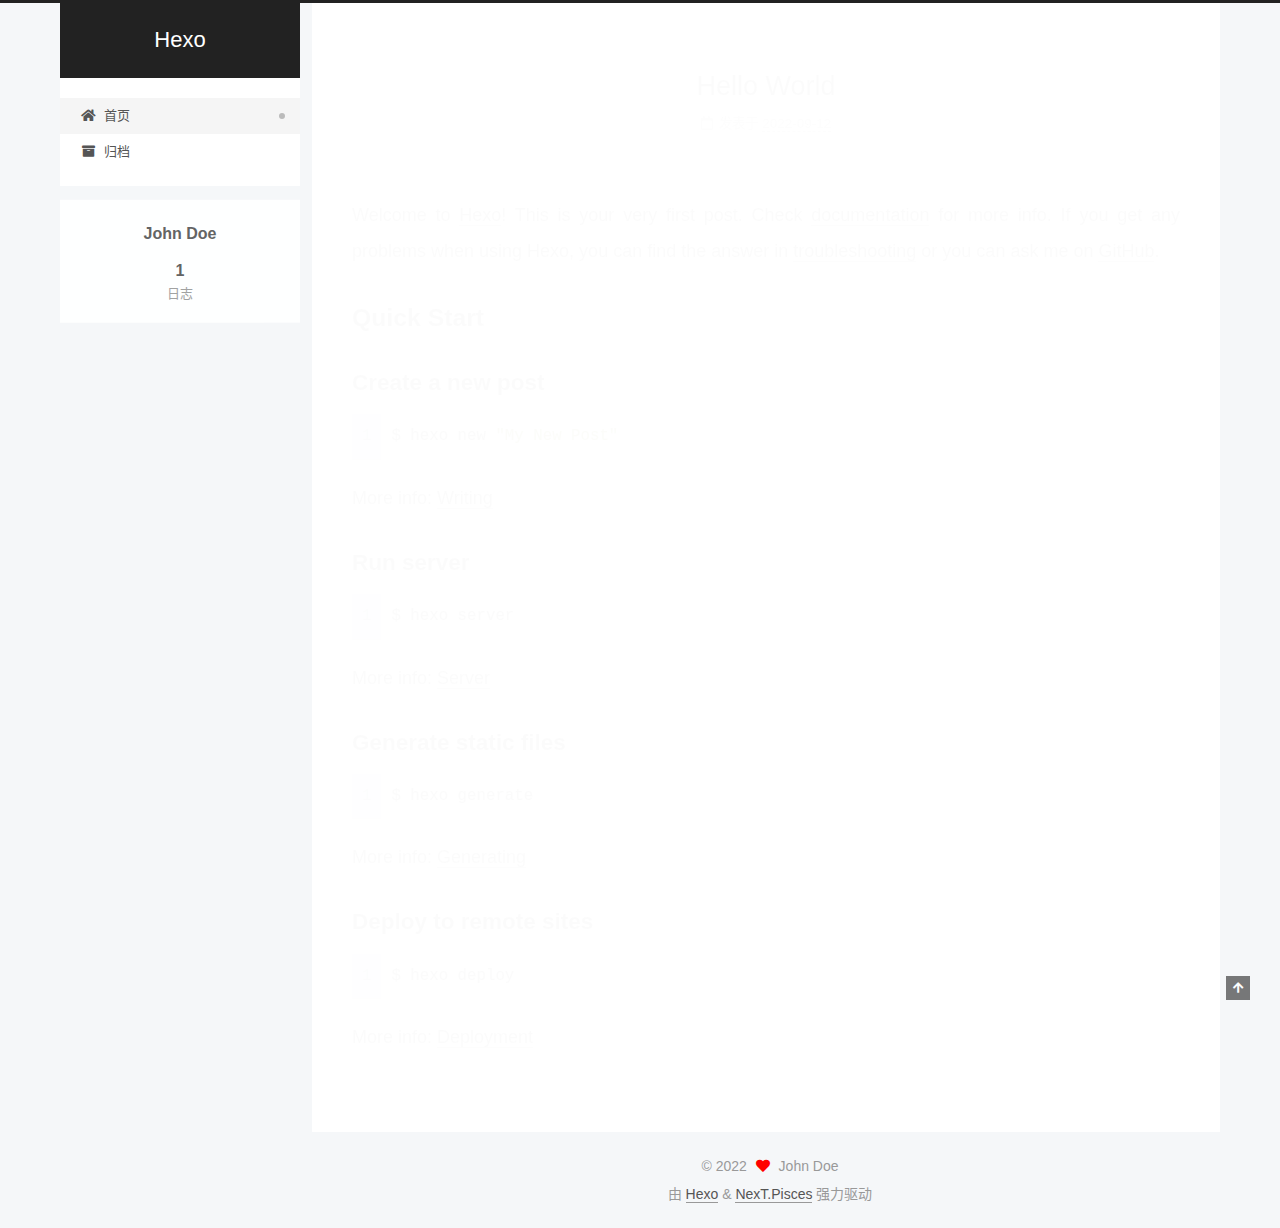
<file: index.html>
<!DOCTYPE html>
<html lang="zh-CN">
<head>
  <meta charset="UTF-8">
<meta name="viewport" content="width=device-width, initial-scale=1, maximum-scale=2">
<meta name="theme-color" content="#222">
<meta name="generator" content="Hexo 6.3.0">
  <link rel="apple-touch-icon" sizes="180x180" href="/images/apple-touch-icon-next.png">
  <link rel="icon" type="image/png" sizes="32x32" href="/images/favicon-32x32-next.png">
  <link rel="icon" type="image/png" sizes="16x16" href="/images/favicon-16x16-next.png">
  <link rel="mask-icon" href="/images/logo.svg" color="#222">

<link rel="stylesheet" href="/css/main.css">


<link rel="stylesheet" href="/lib/font-awesome/css/all.min.css">

<script id="hexo-configurations">
    var NexT = window.NexT || {};
    var CONFIG = {"hostname":"example.com","root":"/","scheme":"Pisces","version":"7.8.0","exturl":false,"sidebar":{"position":"left","display":"post","padding":18,"offset":12,"onmobile":false},"copycode":{"enable":false,"show_result":false,"style":null},"back2top":{"enable":true,"sidebar":false,"scrollpercent":false},"bookmark":{"enable":false,"color":"#222","save":"auto"},"fancybox":false,"mediumzoom":false,"lazyload":false,"pangu":false,"comments":{"style":"tabs","active":null,"storage":true,"lazyload":false,"nav":null},"algolia":{"hits":{"per_page":10},"labels":{"input_placeholder":"Search for Posts","hits_empty":"We didn't find any results for the search: ${query}","hits_stats":"${hits} results found in ${time} ms"}},"localsearch":{"enable":false,"trigger":"auto","top_n_per_article":1,"unescape":false,"preload":false},"motion":{"enable":true,"async":false,"transition":{"post_block":"fadeIn","post_header":"slideDownIn","post_body":"slideDownIn","coll_header":"slideLeftIn","sidebar":"slideUpIn"}}};
  </script>

  <meta property="og:type" content="website">
<meta property="og:title" content="Hexo">
<meta property="og:url" content="http://example.com/index.html">
<meta property="og:site_name" content="Hexo">
<meta property="og:locale" content="zh_CN">
<meta property="article:author" content="John Doe">
<meta name="twitter:card" content="summary">

<link rel="canonical" href="http://example.com/">


<script id="page-configurations">
  // https://hexo.io/docs/variables.html
  CONFIG.page = {
    sidebar: "",
    isHome : true,
    isPost : false,
    lang   : 'zh-CN'
  };
</script>

  <title>Hexo</title>
  






  <noscript>
  <style>
  .use-motion .brand,
  .use-motion .menu-item,
  .sidebar-inner,
  .use-motion .post-block,
  .use-motion .pagination,
  .use-motion .comments,
  .use-motion .post-header,
  .use-motion .post-body,
  .use-motion .collection-header { opacity: initial; }

  .use-motion .site-title,
  .use-motion .site-subtitle {
    opacity: initial;
    top: initial;
  }

  .use-motion .logo-line-before i { left: initial; }
  .use-motion .logo-line-after i { right: initial; }
  </style>
</noscript>

</head>

<body itemscope itemtype="http://schema.org/WebPage">
  <div class="container use-motion">
    <div class="headband"></div>

    <header class="header" itemscope itemtype="http://schema.org/WPHeader">
      <div class="header-inner"><div class="site-brand-container">
  <div class="site-nav-toggle">
    <div class="toggle" aria-label="切换导航栏">
      <span class="toggle-line toggle-line-first"></span>
      <span class="toggle-line toggle-line-middle"></span>
      <span class="toggle-line toggle-line-last"></span>
    </div>
  </div>

  <div class="site-meta">

    <a href="/" class="brand" rel="start">
      <span class="logo-line-before"><i></i></span>
      <h1 class="site-title">Hexo</h1>
      <span class="logo-line-after"><i></i></span>
    </a>
  </div>

  <div class="site-nav-right">
    <div class="toggle popup-trigger">
    </div>
  </div>
</div>




<nav class="site-nav">
  <ul id="menu" class="main-menu menu">
        <li class="menu-item menu-item-home">

    <a href="/" rel="section"><i class="fa fa-home fa-fw"></i>首页</a>

  </li>
        <li class="menu-item menu-item-archives">

    <a href="/archives/" rel="section"><i class="fa fa-archive fa-fw"></i>归档</a>

  </li>
  </ul>
</nav>




</div>
    </header>

    
  <div class="back-to-top">
    <i class="fa fa-arrow-up"></i>
    <span>0%</span>
  </div>


    <main class="main">
      <div class="main-inner">
        <div class="content-wrap">
          

          <div class="content index posts-expand">
            
      
  
  
  <article itemscope itemtype="http://schema.org/Article" class="post-block" lang="zh-CN">
    <link itemprop="mainEntityOfPage" href="http://example.com/2022/09/12/hello-world/">

    <span hidden itemprop="author" itemscope itemtype="http://schema.org/Person">
      <meta itemprop="image" content="/images/avatar.gif">
      <meta itemprop="name" content="John Doe">
      <meta itemprop="description" content="">
    </span>

    <span hidden itemprop="publisher" itemscope itemtype="http://schema.org/Organization">
      <meta itemprop="name" content="Hexo">
    </span>
      <header class="post-header">
        <h2 class="post-title" itemprop="name headline">
          
            <a href="/2022/09/12/hello-world/" class="post-title-link" itemprop="url">Hello World</a>
        </h2>

        <div class="post-meta">
            <span class="post-meta-item">
              <span class="post-meta-item-icon">
                <i class="far fa-calendar"></i>
              </span>
              <span class="post-meta-item-text">发表于</span>

              <time title="创建时间：2022-09-12 09:38:13" itemprop="dateCreated datePublished" datetime="2022-09-12T09:38:13+08:00">2022-09-12</time>
            </span>

          

        </div>
      </header>

    
    
    
    <div class="post-body" itemprop="articleBody">

      
          <p>Welcome to <a target="_blank" rel="noopener" href="https://hexo.io/">Hexo</a>! This is your very first post. Check <a target="_blank" rel="noopener" href="https://hexo.io/docs/">documentation</a> for more info. If you get any problems when using Hexo, you can find the answer in <a target="_blank" rel="noopener" href="https://hexo.io/docs/troubleshooting.html">troubleshooting</a> or you can ask me on <a target="_blank" rel="noopener" href="https://github.com/hexojs/hexo/issues">GitHub</a>.</p>
<h2 id="Quick-Start"><a href="#Quick-Start" class="headerlink" title="Quick Start"></a>Quick Start</h2><h3 id="Create-a-new-post"><a href="#Create-a-new-post" class="headerlink" title="Create a new post"></a>Create a new post</h3><figure class="highlight bash"><table><tr><td class="gutter"><pre><span class="line">1</span><br></pre></td><td class="code"><pre><span class="line">$ hexo new <span class="string">&quot;My New Post&quot;</span></span><br></pre></td></tr></table></figure>

<p>More info: <a target="_blank" rel="noopener" href="https://hexo.io/docs/writing.html">Writing</a></p>
<h3 id="Run-server"><a href="#Run-server" class="headerlink" title="Run server"></a>Run server</h3><figure class="highlight bash"><table><tr><td class="gutter"><pre><span class="line">1</span><br></pre></td><td class="code"><pre><span class="line">$ hexo server</span><br></pre></td></tr></table></figure>

<p>More info: <a target="_blank" rel="noopener" href="https://hexo.io/docs/server.html">Server</a></p>
<h3 id="Generate-static-files"><a href="#Generate-static-files" class="headerlink" title="Generate static files"></a>Generate static files</h3><figure class="highlight bash"><table><tr><td class="gutter"><pre><span class="line">1</span><br></pre></td><td class="code"><pre><span class="line">$ hexo generate</span><br></pre></td></tr></table></figure>

<p>More info: <a target="_blank" rel="noopener" href="https://hexo.io/docs/generating.html">Generating</a></p>
<h3 id="Deploy-to-remote-sites"><a href="#Deploy-to-remote-sites" class="headerlink" title="Deploy to remote sites"></a>Deploy to remote sites</h3><figure class="highlight bash"><table><tr><td class="gutter"><pre><span class="line">1</span><br></pre></td><td class="code"><pre><span class="line">$ hexo deploy</span><br></pre></td></tr></table></figure>

<p>More info: <a target="_blank" rel="noopener" href="https://hexo.io/docs/one-command-deployment.html">Deployment</a></p>

      
    </div>

    
    
    
      <footer class="post-footer">
        <div class="post-eof"></div>
      </footer>
  </article>
  
  
  


  



          </div>
          

<script>
  window.addEventListener('tabs:register', () => {
    let { activeClass } = CONFIG.comments;
    if (CONFIG.comments.storage) {
      activeClass = localStorage.getItem('comments_active') || activeClass;
    }
    if (activeClass) {
      let activeTab = document.querySelector(`a[href="#comment-${activeClass}"]`);
      if (activeTab) {
        activeTab.click();
      }
    }
  });
  if (CONFIG.comments.storage) {
    window.addEventListener('tabs:click', event => {
      if (!event.target.matches('.tabs-comment .tab-content .tab-pane')) return;
      let commentClass = event.target.classList[1];
      localStorage.setItem('comments_active', commentClass);
    });
  }
</script>

        </div>
          
  
  <div class="toggle sidebar-toggle">
    <span class="toggle-line toggle-line-first"></span>
    <span class="toggle-line toggle-line-middle"></span>
    <span class="toggle-line toggle-line-last"></span>
  </div>

  <aside class="sidebar">
    <div class="sidebar-inner">

      <ul class="sidebar-nav motion-element">
        <li class="sidebar-nav-toc">
          文章目录
        </li>
        <li class="sidebar-nav-overview">
          站点概览
        </li>
      </ul>

      <!--noindex-->
      <div class="post-toc-wrap sidebar-panel">
      </div>
      <!--/noindex-->

      <div class="site-overview-wrap sidebar-panel">
        <div class="site-author motion-element" itemprop="author" itemscope itemtype="http://schema.org/Person">
  <p class="site-author-name" itemprop="name">John Doe</p>
  <div class="site-description" itemprop="description"></div>
</div>
<div class="site-state-wrap motion-element">
  <nav class="site-state">
      <div class="site-state-item site-state-posts">
          <a href="/archives/">
        
          <span class="site-state-item-count">1</span>
          <span class="site-state-item-name">日志</span>
        </a>
      </div>
  </nav>
</div>



      </div>

    </div>
  </aside>
  <div id="sidebar-dimmer"></div>


      </div>
    </main>

    <footer class="footer">
      <div class="footer-inner">
        

        

<div class="copyright">
  
  &copy; 
  <span itemprop="copyrightYear">2022</span>
  <span class="with-love">
    <i class="fa fa-heart"></i>
  </span>
  <span class="author" itemprop="copyrightHolder">John Doe</span>
</div>
  <div class="powered-by">由 <a href="https://hexo.io/" class="theme-link" rel="noopener" target="_blank">Hexo</a> & <a href="https://pisces.theme-next.org/" class="theme-link" rel="noopener" target="_blank">NexT.Pisces</a> 强力驱动
  </div>

        








      </div>
    </footer>
  </div>

  
  <script src="/lib/anime.min.js"></script>
  <script src="/lib/velocity/velocity.min.js"></script>
  <script src="/lib/velocity/velocity.ui.min.js"></script>

<script src="/js/utils.js"></script>

<script src="/js/motion.js"></script>


<script src="/js/schemes/pisces.js"></script>


<script src="/js/next-boot.js"></script>




  















  

  

</body>
</html>
</file>
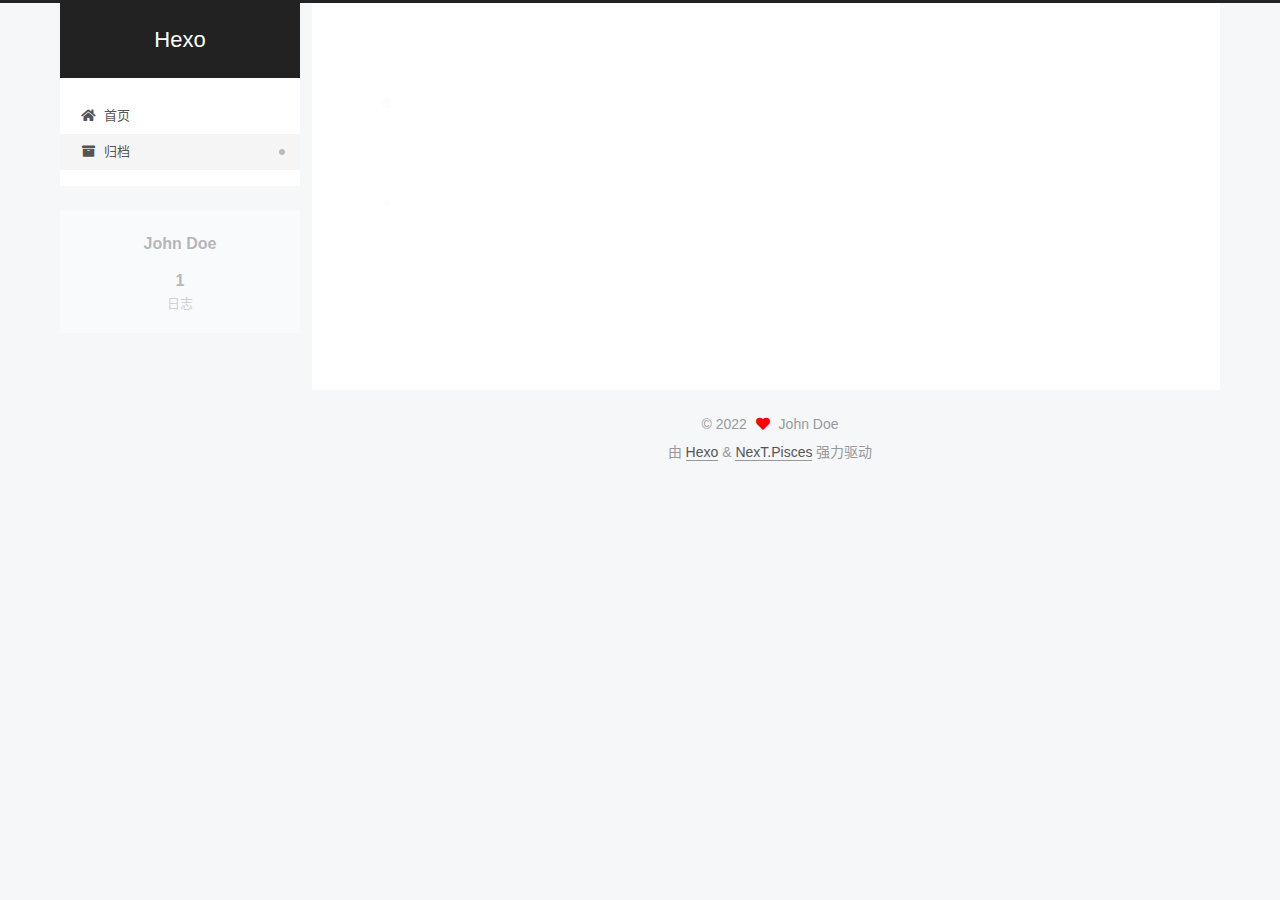
<file: archives/index.html>
<!DOCTYPE html>
<html lang="zh-CN">
<head>
  <meta charset="UTF-8">
<meta name="viewport" content="width=device-width, initial-scale=1, maximum-scale=2">
<meta name="theme-color" content="#222">
<meta name="generator" content="Hexo 6.3.0">
  <link rel="apple-touch-icon" sizes="180x180" href="/images/apple-touch-icon-next.png">
  <link rel="icon" type="image/png" sizes="32x32" href="/images/favicon-32x32-next.png">
  <link rel="icon" type="image/png" sizes="16x16" href="/images/favicon-16x16-next.png">
  <link rel="mask-icon" href="/images/logo.svg" color="#222">

<link rel="stylesheet" href="/css/main.css">


<link rel="stylesheet" href="/lib/font-awesome/css/all.min.css">

<script id="hexo-configurations">
    var NexT = window.NexT || {};
    var CONFIG = {"hostname":"example.com","root":"/","scheme":"Pisces","version":"7.8.0","exturl":false,"sidebar":{"position":"left","display":"post","padding":18,"offset":12,"onmobile":false},"copycode":{"enable":false,"show_result":false,"style":null},"back2top":{"enable":true,"sidebar":false,"scrollpercent":false},"bookmark":{"enable":false,"color":"#222","save":"auto"},"fancybox":false,"mediumzoom":false,"lazyload":false,"pangu":false,"comments":{"style":"tabs","active":null,"storage":true,"lazyload":false,"nav":null},"algolia":{"hits":{"per_page":10},"labels":{"input_placeholder":"Search for Posts","hits_empty":"We didn't find any results for the search: ${query}","hits_stats":"${hits} results found in ${time} ms"}},"localsearch":{"enable":false,"trigger":"auto","top_n_per_article":1,"unescape":false,"preload":false},"motion":{"enable":true,"async":false,"transition":{"post_block":"fadeIn","post_header":"slideDownIn","post_body":"slideDownIn","coll_header":"slideLeftIn","sidebar":"slideUpIn"}}};
  </script>

  <meta property="og:type" content="website">
<meta property="og:title" content="Hexo">
<meta property="og:url" content="http://example.com/archives/index.html">
<meta property="og:site_name" content="Hexo">
<meta property="og:locale" content="zh_CN">
<meta property="article:author" content="John Doe">
<meta name="twitter:card" content="summary">

<link rel="canonical" href="http://example.com/archives/">


<script id="page-configurations">
  // https://hexo.io/docs/variables.html
  CONFIG.page = {
    sidebar: "",
    isHome : false,
    isPost : false,
    lang   : 'zh-CN'
  };
</script>

  <title>归档 | Hexo</title>
  






  <noscript>
  <style>
  .use-motion .brand,
  .use-motion .menu-item,
  .sidebar-inner,
  .use-motion .post-block,
  .use-motion .pagination,
  .use-motion .comments,
  .use-motion .post-header,
  .use-motion .post-body,
  .use-motion .collection-header { opacity: initial; }

  .use-motion .site-title,
  .use-motion .site-subtitle {
    opacity: initial;
    top: initial;
  }

  .use-motion .logo-line-before i { left: initial; }
  .use-motion .logo-line-after i { right: initial; }
  </style>
</noscript>

</head>

<body itemscope itemtype="http://schema.org/WebPage">
  <div class="container use-motion">
    <div class="headband"></div>

    <header class="header" itemscope itemtype="http://schema.org/WPHeader">
      <div class="header-inner"><div class="site-brand-container">
  <div class="site-nav-toggle">
    <div class="toggle" aria-label="切换导航栏">
      <span class="toggle-line toggle-line-first"></span>
      <span class="toggle-line toggle-line-middle"></span>
      <span class="toggle-line toggle-line-last"></span>
    </div>
  </div>

  <div class="site-meta">

    <a href="/" class="brand" rel="start">
      <span class="logo-line-before"><i></i></span>
      <h1 class="site-title">Hexo</h1>
      <span class="logo-line-after"><i></i></span>
    </a>
  </div>

  <div class="site-nav-right">
    <div class="toggle popup-trigger">
    </div>
  </div>
</div>




<nav class="site-nav">
  <ul id="menu" class="main-menu menu">
        <li class="menu-item menu-item-home">

    <a href="/" rel="section"><i class="fa fa-home fa-fw"></i>首页</a>

  </li>
        <li class="menu-item menu-item-archives">

    <a href="/archives/" rel="section"><i class="fa fa-archive fa-fw"></i>归档</a>

  </li>
  </ul>
</nav>




</div>
    </header>

    
  <div class="back-to-top">
    <i class="fa fa-arrow-up"></i>
    <span>0%</span>
  </div>


    <main class="main">
      <div class="main-inner">
        <div class="content-wrap">
          

          <div class="content archive">
            

  
  
  
  <div class="post-block">
    <div class="posts-collapse">
      <div class="collection-title">
        <span class="collection-header">嗯..! 目前共计 1 篇日志。 继续努力。</span>
      </div>

      
    <div class="collection-year">
      <span class="collection-header">2022</span>
    </div>

  <article itemscope itemtype="http://schema.org/Article">
    <header class="post-header">

      <div class="post-meta">
        <time itemprop="dateCreated"
              datetime="2022-09-12T09:38:13+08:00"
              content="2022-09-12">
          09-12
        </time>
      </div>

      <div class="post-title">
          <a class="post-title-link" href="/2022/09/12/hello-world/" itemprop="url">
            <span itemprop="name">Hello World</span>
          </a>
      </div>

    </header>
  </article>


    </div>
  </div>
  
  
  

  



          </div>
          

<script>
  window.addEventListener('tabs:register', () => {
    let { activeClass } = CONFIG.comments;
    if (CONFIG.comments.storage) {
      activeClass = localStorage.getItem('comments_active') || activeClass;
    }
    if (activeClass) {
      let activeTab = document.querySelector(`a[href="#comment-${activeClass}"]`);
      if (activeTab) {
        activeTab.click();
      }
    }
  });
  if (CONFIG.comments.storage) {
    window.addEventListener('tabs:click', event => {
      if (!event.target.matches('.tabs-comment .tab-content .tab-pane')) return;
      let commentClass = event.target.classList[1];
      localStorage.setItem('comments_active', commentClass);
    });
  }
</script>

        </div>
          
  
  <div class="toggle sidebar-toggle">
    <span class="toggle-line toggle-line-first"></span>
    <span class="toggle-line toggle-line-middle"></span>
    <span class="toggle-line toggle-line-last"></span>
  </div>

  <aside class="sidebar">
    <div class="sidebar-inner">

      <ul class="sidebar-nav motion-element">
        <li class="sidebar-nav-toc">
          文章目录
        </li>
        <li class="sidebar-nav-overview">
          站点概览
        </li>
      </ul>

      <!--noindex-->
      <div class="post-toc-wrap sidebar-panel">
      </div>
      <!--/noindex-->

      <div class="site-overview-wrap sidebar-panel">
        <div class="site-author motion-element" itemprop="author" itemscope itemtype="http://schema.org/Person">
  <p class="site-author-name" itemprop="name">John Doe</p>
  <div class="site-description" itemprop="description"></div>
</div>
<div class="site-state-wrap motion-element">
  <nav class="site-state">
      <div class="site-state-item site-state-posts">
          <a href="/archives/">
        
          <span class="site-state-item-count">1</span>
          <span class="site-state-item-name">日志</span>
        </a>
      </div>
  </nav>
</div>



      </div>

    </div>
  </aside>
  <div id="sidebar-dimmer"></div>


      </div>
    </main>

    <footer class="footer">
      <div class="footer-inner">
        

        

<div class="copyright">
  
  &copy; 
  <span itemprop="copyrightYear">2022</span>
  <span class="with-love">
    <i class="fa fa-heart"></i>
  </span>
  <span class="author" itemprop="copyrightHolder">John Doe</span>
</div>
  <div class="powered-by">由 <a href="https://hexo.io/" class="theme-link" rel="noopener" target="_blank">Hexo</a> & <a href="https://pisces.theme-next.org/" class="theme-link" rel="noopener" target="_blank">NexT.Pisces</a> 强力驱动
  </div>

        








      </div>
    </footer>
  </div>

  
  <script src="/lib/anime.min.js"></script>
  <script src="/lib/velocity/velocity.min.js"></script>
  <script src="/lib/velocity/velocity.ui.min.js"></script>

<script src="/js/utils.js"></script>

<script src="/js/motion.js"></script>


<script src="/js/schemes/pisces.js"></script>


<script src="/js/next-boot.js"></script>




  















  

  

</body>
</html>
</file>
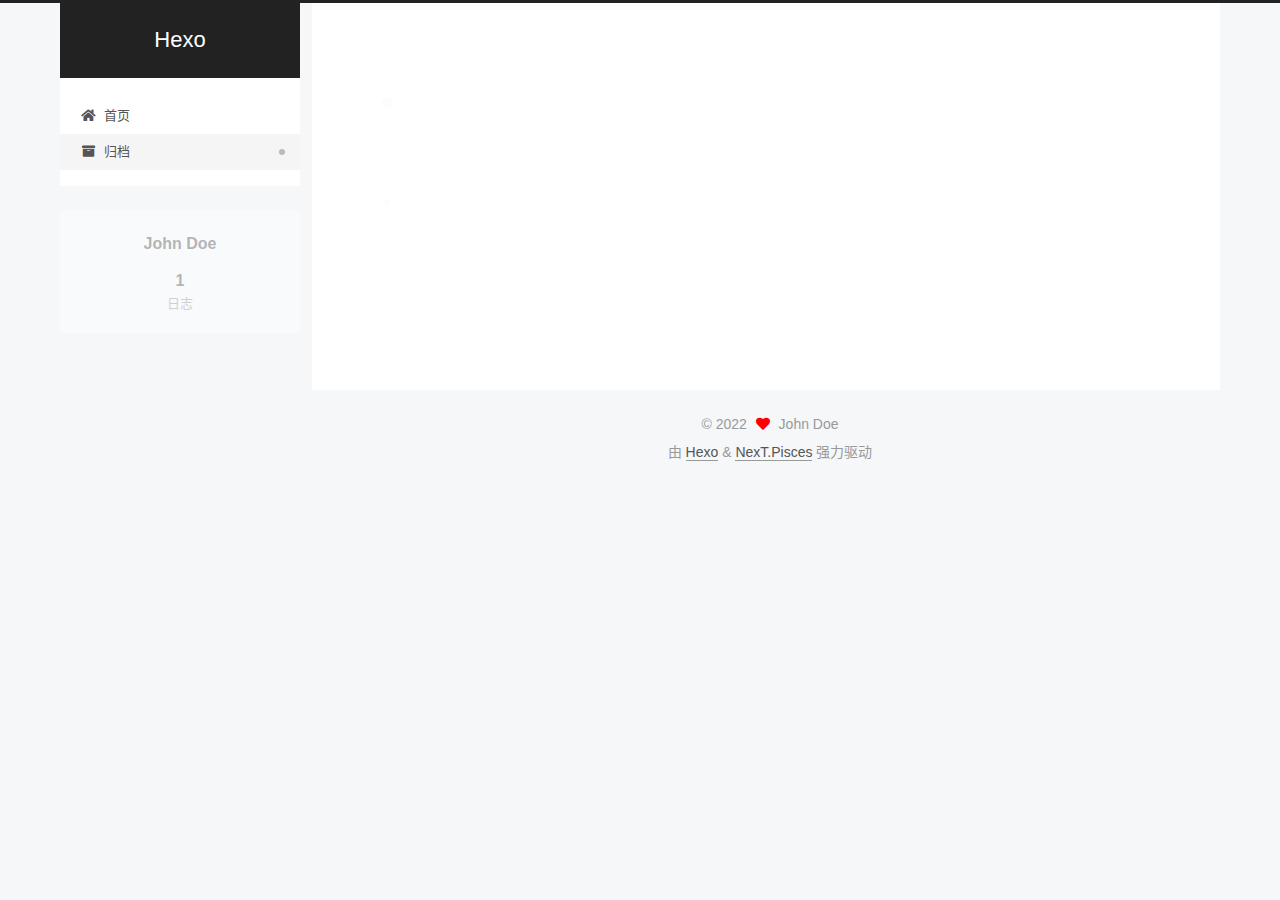
<file: archives/2022/index.html>
<!DOCTYPE html>
<html lang="zh-CN">
<head>
  <meta charset="UTF-8">
<meta name="viewport" content="width=device-width, initial-scale=1, maximum-scale=2">
<meta name="theme-color" content="#222">
<meta name="generator" content="Hexo 6.3.0">
  <link rel="apple-touch-icon" sizes="180x180" href="/images/apple-touch-icon-next.png">
  <link rel="icon" type="image/png" sizes="32x32" href="/images/favicon-32x32-next.png">
  <link rel="icon" type="image/png" sizes="16x16" href="/images/favicon-16x16-next.png">
  <link rel="mask-icon" href="/images/logo.svg" color="#222">

<link rel="stylesheet" href="/css/main.css">


<link rel="stylesheet" href="/lib/font-awesome/css/all.min.css">

<script id="hexo-configurations">
    var NexT = window.NexT || {};
    var CONFIG = {"hostname":"example.com","root":"/","scheme":"Pisces","version":"7.8.0","exturl":false,"sidebar":{"position":"left","display":"post","padding":18,"offset":12,"onmobile":false},"copycode":{"enable":false,"show_result":false,"style":null},"back2top":{"enable":true,"sidebar":false,"scrollpercent":false},"bookmark":{"enable":false,"color":"#222","save":"auto"},"fancybox":false,"mediumzoom":false,"lazyload":false,"pangu":false,"comments":{"style":"tabs","active":null,"storage":true,"lazyload":false,"nav":null},"algolia":{"hits":{"per_page":10},"labels":{"input_placeholder":"Search for Posts","hits_empty":"We didn't find any results for the search: ${query}","hits_stats":"${hits} results found in ${time} ms"}},"localsearch":{"enable":false,"trigger":"auto","top_n_per_article":1,"unescape":false,"preload":false},"motion":{"enable":true,"async":false,"transition":{"post_block":"fadeIn","post_header":"slideDownIn","post_body":"slideDownIn","coll_header":"slideLeftIn","sidebar":"slideUpIn"}}};
  </script>

  <meta property="og:type" content="website">
<meta property="og:title" content="Hexo">
<meta property="og:url" content="http://example.com/archives/2022/index.html">
<meta property="og:site_name" content="Hexo">
<meta property="og:locale" content="zh_CN">
<meta property="article:author" content="John Doe">
<meta name="twitter:card" content="summary">

<link rel="canonical" href="http://example.com/archives/2022/">


<script id="page-configurations">
  // https://hexo.io/docs/variables.html
  CONFIG.page = {
    sidebar: "",
    isHome : false,
    isPost : false,
    lang   : 'zh-CN'
  };
</script>

  <title>归档 | Hexo</title>
  






  <noscript>
  <style>
  .use-motion .brand,
  .use-motion .menu-item,
  .sidebar-inner,
  .use-motion .post-block,
  .use-motion .pagination,
  .use-motion .comments,
  .use-motion .post-header,
  .use-motion .post-body,
  .use-motion .collection-header { opacity: initial; }

  .use-motion .site-title,
  .use-motion .site-subtitle {
    opacity: initial;
    top: initial;
  }

  .use-motion .logo-line-before i { left: initial; }
  .use-motion .logo-line-after i { right: initial; }
  </style>
</noscript>

</head>

<body itemscope itemtype="http://schema.org/WebPage">
  <div class="container use-motion">
    <div class="headband"></div>

    <header class="header" itemscope itemtype="http://schema.org/WPHeader">
      <div class="header-inner"><div class="site-brand-container">
  <div class="site-nav-toggle">
    <div class="toggle" aria-label="切换导航栏">
      <span class="toggle-line toggle-line-first"></span>
      <span class="toggle-line toggle-line-middle"></span>
      <span class="toggle-line toggle-line-last"></span>
    </div>
  </div>

  <div class="site-meta">

    <a href="/" class="brand" rel="start">
      <span class="logo-line-before"><i></i></span>
      <h1 class="site-title">Hexo</h1>
      <span class="logo-line-after"><i></i></span>
    </a>
  </div>

  <div class="site-nav-right">
    <div class="toggle popup-trigger">
    </div>
  </div>
</div>




<nav class="site-nav">
  <ul id="menu" class="main-menu menu">
        <li class="menu-item menu-item-home">

    <a href="/" rel="section"><i class="fa fa-home fa-fw"></i>首页</a>

  </li>
        <li class="menu-item menu-item-archives">

    <a href="/archives/" rel="section"><i class="fa fa-archive fa-fw"></i>归档</a>

  </li>
  </ul>
</nav>




</div>
    </header>

    
  <div class="back-to-top">
    <i class="fa fa-arrow-up"></i>
    <span>0%</span>
  </div>


    <main class="main">
      <div class="main-inner">
        <div class="content-wrap">
          

          <div class="content archive">
            

  
  
  
  <div class="post-block">
    <div class="posts-collapse">
      <div class="collection-title">
        <span class="collection-header">嗯..! 目前共计 1 篇日志。 继续努力。</span>
      </div>

      
    <div class="collection-year">
      <span class="collection-header">2022</span>
    </div>

  <article itemscope itemtype="http://schema.org/Article">
    <header class="post-header">

      <div class="post-meta">
        <time itemprop="dateCreated"
              datetime="2022-09-12T09:38:13+08:00"
              content="2022-09-12">
          09-12
        </time>
      </div>

      <div class="post-title">
          <a class="post-title-link" href="/2022/09/12/hello-world/" itemprop="url">
            <span itemprop="name">Hello World</span>
          </a>
      </div>

    </header>
  </article>


    </div>
  </div>
  
  
  

  



          </div>
          

<script>
  window.addEventListener('tabs:register', () => {
    let { activeClass } = CONFIG.comments;
    if (CONFIG.comments.storage) {
      activeClass = localStorage.getItem('comments_active') || activeClass;
    }
    if (activeClass) {
      let activeTab = document.querySelector(`a[href="#comment-${activeClass}"]`);
      if (activeTab) {
        activeTab.click();
      }
    }
  });
  if (CONFIG.comments.storage) {
    window.addEventListener('tabs:click', event => {
      if (!event.target.matches('.tabs-comment .tab-content .tab-pane')) return;
      let commentClass = event.target.classList[1];
      localStorage.setItem('comments_active', commentClass);
    });
  }
</script>

        </div>
          
  
  <div class="toggle sidebar-toggle">
    <span class="toggle-line toggle-line-first"></span>
    <span class="toggle-line toggle-line-middle"></span>
    <span class="toggle-line toggle-line-last"></span>
  </div>

  <aside class="sidebar">
    <div class="sidebar-inner">

      <ul class="sidebar-nav motion-element">
        <li class="sidebar-nav-toc">
          文章目录
        </li>
        <li class="sidebar-nav-overview">
          站点概览
        </li>
      </ul>

      <!--noindex-->
      <div class="post-toc-wrap sidebar-panel">
      </div>
      <!--/noindex-->

      <div class="site-overview-wrap sidebar-panel">
        <div class="site-author motion-element" itemprop="author" itemscope itemtype="http://schema.org/Person">
  <p class="site-author-name" itemprop="name">John Doe</p>
  <div class="site-description" itemprop="description"></div>
</div>
<div class="site-state-wrap motion-element">
  <nav class="site-state">
      <div class="site-state-item site-state-posts">
          <a href="/archives/">
        
          <span class="site-state-item-count">1</span>
          <span class="site-state-item-name">日志</span>
        </a>
      </div>
  </nav>
</div>



      </div>

    </div>
  </aside>
  <div id="sidebar-dimmer"></div>


      </div>
    </main>

    <footer class="footer">
      <div class="footer-inner">
        

        

<div class="copyright">
  
  &copy; 
  <span itemprop="copyrightYear">2022</span>
  <span class="with-love">
    <i class="fa fa-heart"></i>
  </span>
  <span class="author" itemprop="copyrightHolder">John Doe</span>
</div>
  <div class="powered-by">由 <a href="https://hexo.io/" class="theme-link" rel="noopener" target="_blank">Hexo</a> & <a href="https://pisces.theme-next.org/" class="theme-link" rel="noopener" target="_blank">NexT.Pisces</a> 强力驱动
  </div>

        








      </div>
    </footer>
  </div>

  
  <script src="/lib/anime.min.js"></script>
  <script src="/lib/velocity/velocity.min.js"></script>
  <script src="/lib/velocity/velocity.ui.min.js"></script>

<script src="/js/utils.js"></script>

<script src="/js/motion.js"></script>


<script src="/js/schemes/pisces.js"></script>


<script src="/js/next-boot.js"></script>




  















  

  

</body>
</html>
</file>
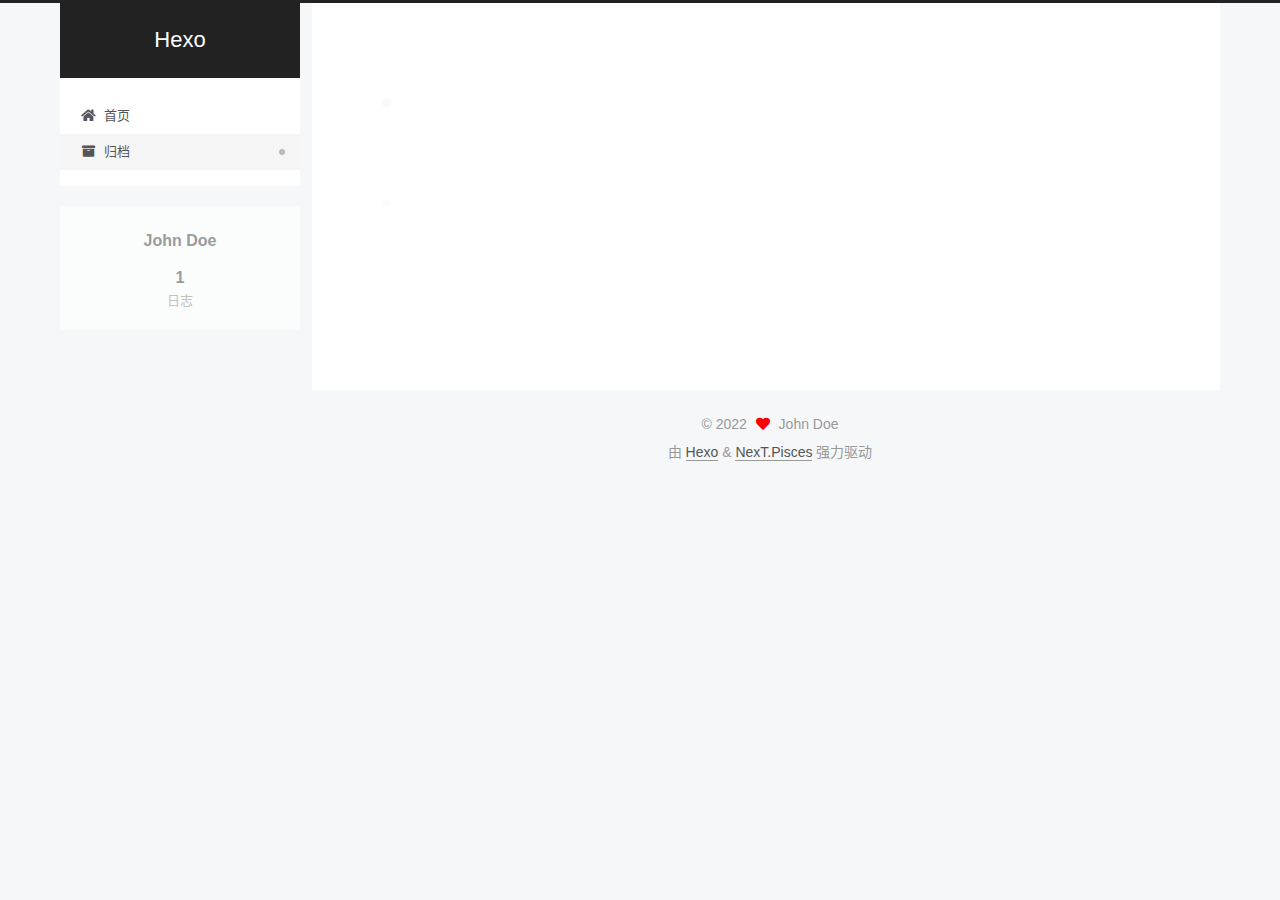
<file: archives/2022/09/index.html>
<!DOCTYPE html>
<html lang="zh-CN">
<head>
  <meta charset="UTF-8">
<meta name="viewport" content="width=device-width, initial-scale=1, maximum-scale=2">
<meta name="theme-color" content="#222">
<meta name="generator" content="Hexo 6.3.0">
  <link rel="apple-touch-icon" sizes="180x180" href="/images/apple-touch-icon-next.png">
  <link rel="icon" type="image/png" sizes="32x32" href="/images/favicon-32x32-next.png">
  <link rel="icon" type="image/png" sizes="16x16" href="/images/favicon-16x16-next.png">
  <link rel="mask-icon" href="/images/logo.svg" color="#222">

<link rel="stylesheet" href="/css/main.css">


<link rel="stylesheet" href="/lib/font-awesome/css/all.min.css">

<script id="hexo-configurations">
    var NexT = window.NexT || {};
    var CONFIG = {"hostname":"example.com","root":"/","scheme":"Pisces","version":"7.8.0","exturl":false,"sidebar":{"position":"left","display":"post","padding":18,"offset":12,"onmobile":false},"copycode":{"enable":false,"show_result":false,"style":null},"back2top":{"enable":true,"sidebar":false,"scrollpercent":false},"bookmark":{"enable":false,"color":"#222","save":"auto"},"fancybox":false,"mediumzoom":false,"lazyload":false,"pangu":false,"comments":{"style":"tabs","active":null,"storage":true,"lazyload":false,"nav":null},"algolia":{"hits":{"per_page":10},"labels":{"input_placeholder":"Search for Posts","hits_empty":"We didn't find any results for the search: ${query}","hits_stats":"${hits} results found in ${time} ms"}},"localsearch":{"enable":false,"trigger":"auto","top_n_per_article":1,"unescape":false,"preload":false},"motion":{"enable":true,"async":false,"transition":{"post_block":"fadeIn","post_header":"slideDownIn","post_body":"slideDownIn","coll_header":"slideLeftIn","sidebar":"slideUpIn"}}};
  </script>

  <meta property="og:type" content="website">
<meta property="og:title" content="Hexo">
<meta property="og:url" content="http://example.com/archives/2022/09/index.html">
<meta property="og:site_name" content="Hexo">
<meta property="og:locale" content="zh_CN">
<meta property="article:author" content="John Doe">
<meta name="twitter:card" content="summary">

<link rel="canonical" href="http://example.com/archives/2022/09/">


<script id="page-configurations">
  // https://hexo.io/docs/variables.html
  CONFIG.page = {
    sidebar: "",
    isHome : false,
    isPost : false,
    lang   : 'zh-CN'
  };
</script>

  <title>归档 | Hexo</title>
  






  <noscript>
  <style>
  .use-motion .brand,
  .use-motion .menu-item,
  .sidebar-inner,
  .use-motion .post-block,
  .use-motion .pagination,
  .use-motion .comments,
  .use-motion .post-header,
  .use-motion .post-body,
  .use-motion .collection-header { opacity: initial; }

  .use-motion .site-title,
  .use-motion .site-subtitle {
    opacity: initial;
    top: initial;
  }

  .use-motion .logo-line-before i { left: initial; }
  .use-motion .logo-line-after i { right: initial; }
  </style>
</noscript>

</head>

<body itemscope itemtype="http://schema.org/WebPage">
  <div class="container use-motion">
    <div class="headband"></div>

    <header class="header" itemscope itemtype="http://schema.org/WPHeader">
      <div class="header-inner"><div class="site-brand-container">
  <div class="site-nav-toggle">
    <div class="toggle" aria-label="切换导航栏">
      <span class="toggle-line toggle-line-first"></span>
      <span class="toggle-line toggle-line-middle"></span>
      <span class="toggle-line toggle-line-last"></span>
    </div>
  </div>

  <div class="site-meta">

    <a href="/" class="brand" rel="start">
      <span class="logo-line-before"><i></i></span>
      <h1 class="site-title">Hexo</h1>
      <span class="logo-line-after"><i></i></span>
    </a>
  </div>

  <div class="site-nav-right">
    <div class="toggle popup-trigger">
    </div>
  </div>
</div>




<nav class="site-nav">
  <ul id="menu" class="main-menu menu">
        <li class="menu-item menu-item-home">

    <a href="/" rel="section"><i class="fa fa-home fa-fw"></i>首页</a>

  </li>
        <li class="menu-item menu-item-archives">

    <a href="/archives/" rel="section"><i class="fa fa-archive fa-fw"></i>归档</a>

  </li>
  </ul>
</nav>




</div>
    </header>

    
  <div class="back-to-top">
    <i class="fa fa-arrow-up"></i>
    <span>0%</span>
  </div>


    <main class="main">
      <div class="main-inner">
        <div class="content-wrap">
          

          <div class="content archive">
            

  
  
  
  <div class="post-block">
    <div class="posts-collapse">
      <div class="collection-title">
        <span class="collection-header">嗯..! 目前共计 1 篇日志。 继续努力。</span>
      </div>

      
    <div class="collection-year">
      <span class="collection-header">2022</span>
    </div>

  <article itemscope itemtype="http://schema.org/Article">
    <header class="post-header">

      <div class="post-meta">
        <time itemprop="dateCreated"
              datetime="2022-09-12T09:38:13+08:00"
              content="2022-09-12">
          09-12
        </time>
      </div>

      <div class="post-title">
          <a class="post-title-link" href="/2022/09/12/hello-world/" itemprop="url">
            <span itemprop="name">Hello World</span>
          </a>
      </div>

    </header>
  </article>


    </div>
  </div>
  
  
  

  



          </div>
          

<script>
  window.addEventListener('tabs:register', () => {
    let { activeClass } = CONFIG.comments;
    if (CONFIG.comments.storage) {
      activeClass = localStorage.getItem('comments_active') || activeClass;
    }
    if (activeClass) {
      let activeTab = document.querySelector(`a[href="#comment-${activeClass}"]`);
      if (activeTab) {
        activeTab.click();
      }
    }
  });
  if (CONFIG.comments.storage) {
    window.addEventListener('tabs:click', event => {
      if (!event.target.matches('.tabs-comment .tab-content .tab-pane')) return;
      let commentClass = event.target.classList[1];
      localStorage.setItem('comments_active', commentClass);
    });
  }
</script>

        </div>
          
  
  <div class="toggle sidebar-toggle">
    <span class="toggle-line toggle-line-first"></span>
    <span class="toggle-line toggle-line-middle"></span>
    <span class="toggle-line toggle-line-last"></span>
  </div>

  <aside class="sidebar">
    <div class="sidebar-inner">

      <ul class="sidebar-nav motion-element">
        <li class="sidebar-nav-toc">
          文章目录
        </li>
        <li class="sidebar-nav-overview">
          站点概览
        </li>
      </ul>

      <!--noindex-->
      <div class="post-toc-wrap sidebar-panel">
      </div>
      <!--/noindex-->

      <div class="site-overview-wrap sidebar-panel">
        <div class="site-author motion-element" itemprop="author" itemscope itemtype="http://schema.org/Person">
  <p class="site-author-name" itemprop="name">John Doe</p>
  <div class="site-description" itemprop="description"></div>
</div>
<div class="site-state-wrap motion-element">
  <nav class="site-state">
      <div class="site-state-item site-state-posts">
          <a href="/archives/">
        
          <span class="site-state-item-count">1</span>
          <span class="site-state-item-name">日志</span>
        </a>
      </div>
  </nav>
</div>



      </div>

    </div>
  </aside>
  <div id="sidebar-dimmer"></div>


      </div>
    </main>

    <footer class="footer">
      <div class="footer-inner">
        

        

<div class="copyright">
  
  &copy; 
  <span itemprop="copyrightYear">2022</span>
  <span class="with-love">
    <i class="fa fa-heart"></i>
  </span>
  <span class="author" itemprop="copyrightHolder">John Doe</span>
</div>
  <div class="powered-by">由 <a href="https://hexo.io/" class="theme-link" rel="noopener" target="_blank">Hexo</a> & <a href="https://pisces.theme-next.org/" class="theme-link" rel="noopener" target="_blank">NexT.Pisces</a> 强力驱动
  </div>

        








      </div>
    </footer>
  </div>

  
  <script src="/lib/anime.min.js"></script>
  <script src="/lib/velocity/velocity.min.js"></script>
  <script src="/lib/velocity/velocity.ui.min.js"></script>

<script src="/js/utils.js"></script>

<script src="/js/motion.js"></script>


<script src="/js/schemes/pisces.js"></script>


<script src="/js/next-boot.js"></script>




  















  

  

</body>
</html>
</file>
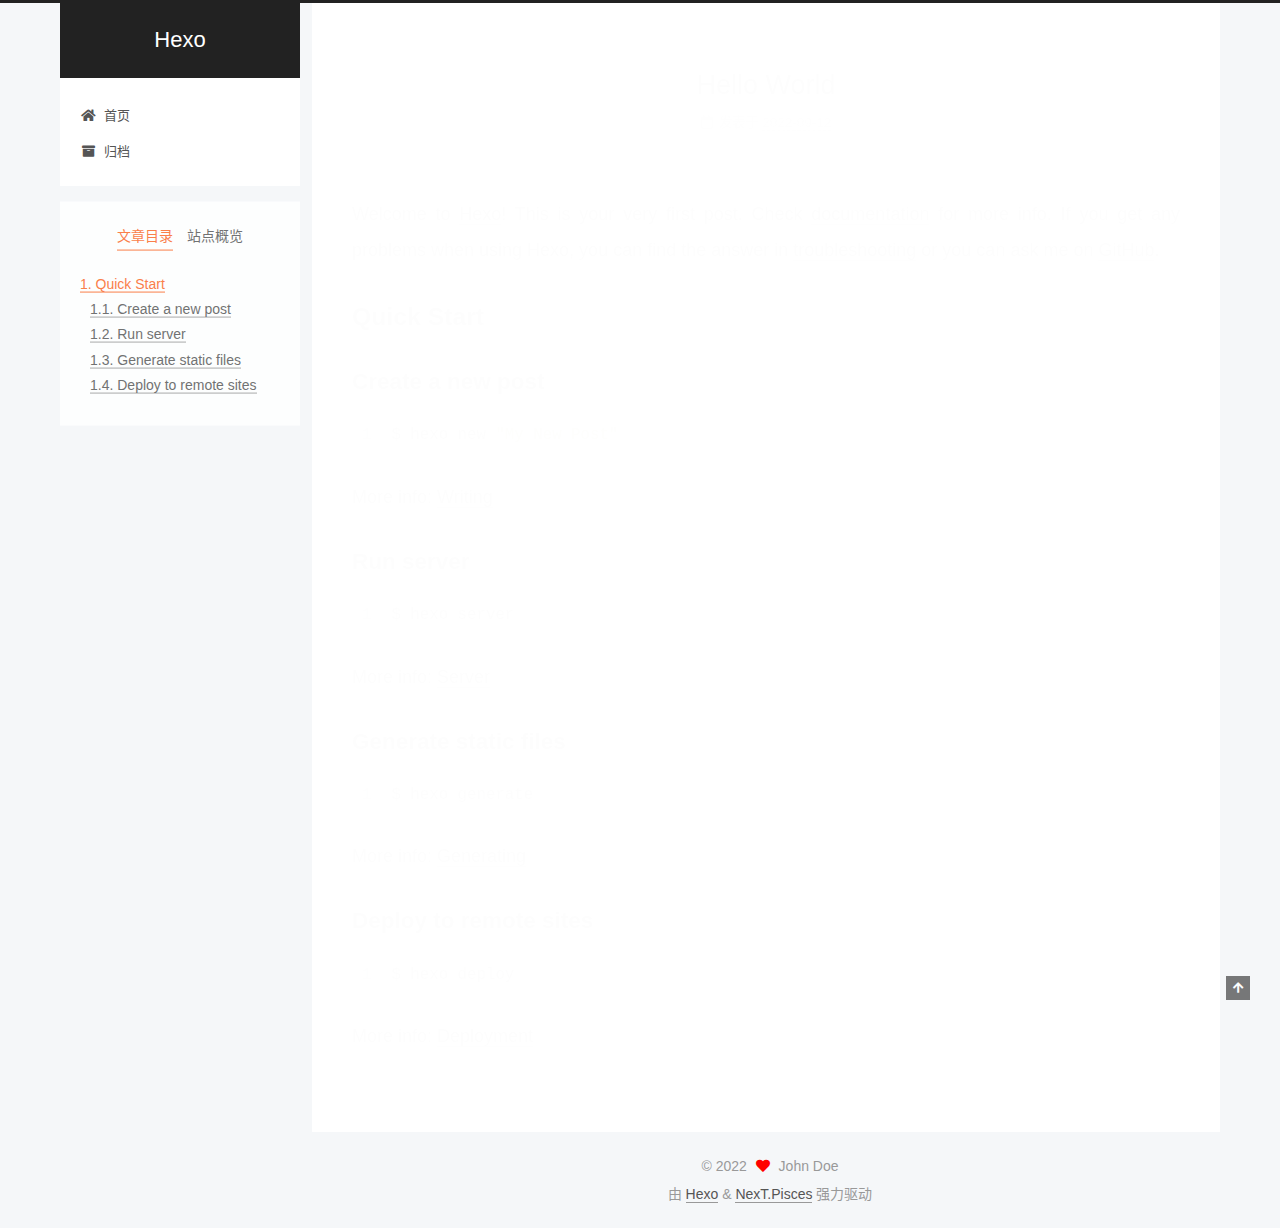
<file: 2022/09/12/hello-world/index.html>
<!DOCTYPE html>
<html lang="zh-CN">
<head>
  <meta charset="UTF-8">
<meta name="viewport" content="width=device-width, initial-scale=1, maximum-scale=2">
<meta name="theme-color" content="#222">
<meta name="generator" content="Hexo 6.3.0">
  <link rel="apple-touch-icon" sizes="180x180" href="/images/apple-touch-icon-next.png">
  <link rel="icon" type="image/png" sizes="32x32" href="/images/favicon-32x32-next.png">
  <link rel="icon" type="image/png" sizes="16x16" href="/images/favicon-16x16-next.png">
  <link rel="mask-icon" href="/images/logo.svg" color="#222">

<link rel="stylesheet" href="/css/main.css">


<link rel="stylesheet" href="/lib/font-awesome/css/all.min.css">

<script id="hexo-configurations">
    var NexT = window.NexT || {};
    var CONFIG = {"hostname":"example.com","root":"/","scheme":"Pisces","version":"7.8.0","exturl":false,"sidebar":{"position":"left","display":"post","padding":18,"offset":12,"onmobile":false},"copycode":{"enable":false,"show_result":false,"style":null},"back2top":{"enable":true,"sidebar":false,"scrollpercent":false},"bookmark":{"enable":false,"color":"#222","save":"auto"},"fancybox":false,"mediumzoom":false,"lazyload":false,"pangu":false,"comments":{"style":"tabs","active":null,"storage":true,"lazyload":false,"nav":null},"algolia":{"hits":{"per_page":10},"labels":{"input_placeholder":"Search for Posts","hits_empty":"We didn't find any results for the search: ${query}","hits_stats":"${hits} results found in ${time} ms"}},"localsearch":{"enable":false,"trigger":"auto","top_n_per_article":1,"unescape":false,"preload":false},"motion":{"enable":true,"async":false,"transition":{"post_block":"fadeIn","post_header":"slideDownIn","post_body":"slideDownIn","coll_header":"slideLeftIn","sidebar":"slideUpIn"}}};
  </script>

  <meta name="description" content="Welcome to Hexo! This is your very first post. Check documentation for more info. If you get any problems when using Hexo, you can find the answer in troubleshooting or you can ask me on GitHub. Quick">
<meta property="og:type" content="article">
<meta property="og:title" content="Hello World">
<meta property="og:url" content="http://example.com/2022/09/12/hello-world/index.html">
<meta property="og:site_name" content="Hexo">
<meta property="og:description" content="Welcome to Hexo! This is your very first post. Check documentation for more info. If you get any problems when using Hexo, you can find the answer in troubleshooting or you can ask me on GitHub. Quick">
<meta property="og:locale" content="zh_CN">
<meta property="article:published_time" content="2022-09-12T01:38:13.229Z">
<meta property="article:modified_time" content="2022-09-12T01:38:13.229Z">
<meta property="article:author" content="John Doe">
<meta name="twitter:card" content="summary">

<link rel="canonical" href="http://example.com/2022/09/12/hello-world/">


<script id="page-configurations">
  // https://hexo.io/docs/variables.html
  CONFIG.page = {
    sidebar: "",
    isHome : false,
    isPost : true,
    lang   : 'zh-CN'
  };
</script>

  <title>Hello World | Hexo</title>
  






  <noscript>
  <style>
  .use-motion .brand,
  .use-motion .menu-item,
  .sidebar-inner,
  .use-motion .post-block,
  .use-motion .pagination,
  .use-motion .comments,
  .use-motion .post-header,
  .use-motion .post-body,
  .use-motion .collection-header { opacity: initial; }

  .use-motion .site-title,
  .use-motion .site-subtitle {
    opacity: initial;
    top: initial;
  }

  .use-motion .logo-line-before i { left: initial; }
  .use-motion .logo-line-after i { right: initial; }
  </style>
</noscript>

</head>

<body itemscope itemtype="http://schema.org/WebPage">
  <div class="container use-motion">
    <div class="headband"></div>

    <header class="header" itemscope itemtype="http://schema.org/WPHeader">
      <div class="header-inner"><div class="site-brand-container">
  <div class="site-nav-toggle">
    <div class="toggle" aria-label="切换导航栏">
      <span class="toggle-line toggle-line-first"></span>
      <span class="toggle-line toggle-line-middle"></span>
      <span class="toggle-line toggle-line-last"></span>
    </div>
  </div>

  <div class="site-meta">

    <a href="/" class="brand" rel="start">
      <span class="logo-line-before"><i></i></span>
      <h1 class="site-title">Hexo</h1>
      <span class="logo-line-after"><i></i></span>
    </a>
  </div>

  <div class="site-nav-right">
    <div class="toggle popup-trigger">
    </div>
  </div>
</div>




<nav class="site-nav">
  <ul id="menu" class="main-menu menu">
        <li class="menu-item menu-item-home">

    <a href="/" rel="section"><i class="fa fa-home fa-fw"></i>首页</a>

  </li>
        <li class="menu-item menu-item-archives">

    <a href="/archives/" rel="section"><i class="fa fa-archive fa-fw"></i>归档</a>

  </li>
  </ul>
</nav>




</div>
    </header>

    
  <div class="back-to-top">
    <i class="fa fa-arrow-up"></i>
    <span>0%</span>
  </div>


    <main class="main">
      <div class="main-inner">
        <div class="content-wrap">
          

          <div class="content post posts-expand">
            

    
  
  
  <article itemscope itemtype="http://schema.org/Article" class="post-block" lang="zh-CN">
    <link itemprop="mainEntityOfPage" href="http://example.com/2022/09/12/hello-world/">

    <span hidden itemprop="author" itemscope itemtype="http://schema.org/Person">
      <meta itemprop="image" content="/images/avatar.gif">
      <meta itemprop="name" content="John Doe">
      <meta itemprop="description" content="">
    </span>

    <span hidden itemprop="publisher" itemscope itemtype="http://schema.org/Organization">
      <meta itemprop="name" content="Hexo">
    </span>
      <header class="post-header">
        <h1 class="post-title" itemprop="name headline">
          Hello World
        </h1>

        <div class="post-meta">
            <span class="post-meta-item">
              <span class="post-meta-item-icon">
                <i class="far fa-calendar"></i>
              </span>
              <span class="post-meta-item-text">发表于</span>

              <time title="创建时间：2022-09-12 09:38:13" itemprop="dateCreated datePublished" datetime="2022-09-12T09:38:13+08:00">2022-09-12</time>
            </span>

          

        </div>
      </header>

    
    
    
    <div class="post-body" itemprop="articleBody">

      
        <p>Welcome to <a target="_blank" rel="noopener" href="https://hexo.io/">Hexo</a>! This is your very first post. Check <a target="_blank" rel="noopener" href="https://hexo.io/docs/">documentation</a> for more info. If you get any problems when using Hexo, you can find the answer in <a target="_blank" rel="noopener" href="https://hexo.io/docs/troubleshooting.html">troubleshooting</a> or you can ask me on <a target="_blank" rel="noopener" href="https://github.com/hexojs/hexo/issues">GitHub</a>.</p>
<h2 id="Quick-Start"><a href="#Quick-Start" class="headerlink" title="Quick Start"></a>Quick Start</h2><h3 id="Create-a-new-post"><a href="#Create-a-new-post" class="headerlink" title="Create a new post"></a>Create a new post</h3><figure class="highlight bash"><table><tr><td class="gutter"><pre><span class="line">1</span><br></pre></td><td class="code"><pre><span class="line">$ hexo new <span class="string">&quot;My New Post&quot;</span></span><br></pre></td></tr></table></figure>

<p>More info: <a target="_blank" rel="noopener" href="https://hexo.io/docs/writing.html">Writing</a></p>
<h3 id="Run-server"><a href="#Run-server" class="headerlink" title="Run server"></a>Run server</h3><figure class="highlight bash"><table><tr><td class="gutter"><pre><span class="line">1</span><br></pre></td><td class="code"><pre><span class="line">$ hexo server</span><br></pre></td></tr></table></figure>

<p>More info: <a target="_blank" rel="noopener" href="https://hexo.io/docs/server.html">Server</a></p>
<h3 id="Generate-static-files"><a href="#Generate-static-files" class="headerlink" title="Generate static files"></a>Generate static files</h3><figure class="highlight bash"><table><tr><td class="gutter"><pre><span class="line">1</span><br></pre></td><td class="code"><pre><span class="line">$ hexo generate</span><br></pre></td></tr></table></figure>

<p>More info: <a target="_blank" rel="noopener" href="https://hexo.io/docs/generating.html">Generating</a></p>
<h3 id="Deploy-to-remote-sites"><a href="#Deploy-to-remote-sites" class="headerlink" title="Deploy to remote sites"></a>Deploy to remote sites</h3><figure class="highlight bash"><table><tr><td class="gutter"><pre><span class="line">1</span><br></pre></td><td class="code"><pre><span class="line">$ hexo deploy</span><br></pre></td></tr></table></figure>

<p>More info: <a target="_blank" rel="noopener" href="https://hexo.io/docs/one-command-deployment.html">Deployment</a></p>

    </div>

    
    
    

      <footer class="post-footer">

        


        
      </footer>
    
  </article>
  
  
  



          </div>
          

<script>
  window.addEventListener('tabs:register', () => {
    let { activeClass } = CONFIG.comments;
    if (CONFIG.comments.storage) {
      activeClass = localStorage.getItem('comments_active') || activeClass;
    }
    if (activeClass) {
      let activeTab = document.querySelector(`a[href="#comment-${activeClass}"]`);
      if (activeTab) {
        activeTab.click();
      }
    }
  });
  if (CONFIG.comments.storage) {
    window.addEventListener('tabs:click', event => {
      if (!event.target.matches('.tabs-comment .tab-content .tab-pane')) return;
      let commentClass = event.target.classList[1];
      localStorage.setItem('comments_active', commentClass);
    });
  }
</script>

        </div>
          
  
  <div class="toggle sidebar-toggle">
    <span class="toggle-line toggle-line-first"></span>
    <span class="toggle-line toggle-line-middle"></span>
    <span class="toggle-line toggle-line-last"></span>
  </div>

  <aside class="sidebar">
    <div class="sidebar-inner">

      <ul class="sidebar-nav motion-element">
        <li class="sidebar-nav-toc">
          文章目录
        </li>
        <li class="sidebar-nav-overview">
          站点概览
        </li>
      </ul>

      <!--noindex-->
      <div class="post-toc-wrap sidebar-panel">
          <div class="post-toc motion-element"><ol class="nav"><li class="nav-item nav-level-2"><a class="nav-link" href="#Quick-Start"><span class="nav-number">1.</span> <span class="nav-text">Quick Start</span></a><ol class="nav-child"><li class="nav-item nav-level-3"><a class="nav-link" href="#Create-a-new-post"><span class="nav-number">1.1.</span> <span class="nav-text">Create a new post</span></a></li><li class="nav-item nav-level-3"><a class="nav-link" href="#Run-server"><span class="nav-number">1.2.</span> <span class="nav-text">Run server</span></a></li><li class="nav-item nav-level-3"><a class="nav-link" href="#Generate-static-files"><span class="nav-number">1.3.</span> <span class="nav-text">Generate static files</span></a></li><li class="nav-item nav-level-3"><a class="nav-link" href="#Deploy-to-remote-sites"><span class="nav-number">1.4.</span> <span class="nav-text">Deploy to remote sites</span></a></li></ol></li></ol></div>
      </div>
      <!--/noindex-->

      <div class="site-overview-wrap sidebar-panel">
        <div class="site-author motion-element" itemprop="author" itemscope itemtype="http://schema.org/Person">
  <p class="site-author-name" itemprop="name">John Doe</p>
  <div class="site-description" itemprop="description"></div>
</div>
<div class="site-state-wrap motion-element">
  <nav class="site-state">
      <div class="site-state-item site-state-posts">
          <a href="/archives/">
        
          <span class="site-state-item-count">1</span>
          <span class="site-state-item-name">日志</span>
        </a>
      </div>
  </nav>
</div>



      </div>

    </div>
  </aside>
  <div id="sidebar-dimmer"></div>


      </div>
    </main>

    <footer class="footer">
      <div class="footer-inner">
        

        

<div class="copyright">
  
  &copy; 
  <span itemprop="copyrightYear">2022</span>
  <span class="with-love">
    <i class="fa fa-heart"></i>
  </span>
  <span class="author" itemprop="copyrightHolder">John Doe</span>
</div>
  <div class="powered-by">由 <a href="https://hexo.io/" class="theme-link" rel="noopener" target="_blank">Hexo</a> & <a href="https://pisces.theme-next.org/" class="theme-link" rel="noopener" target="_blank">NexT.Pisces</a> 强力驱动
  </div>

        








      </div>
    </footer>
  </div>

  
  <script src="/lib/anime.min.js"></script>
  <script src="/lib/velocity/velocity.min.js"></script>
  <script src="/lib/velocity/velocity.ui.min.js"></script>

<script src="/js/utils.js"></script>

<script src="/js/motion.js"></script>


<script src="/js/schemes/pisces.js"></script>


<script src="/js/next-boot.js"></script>




  















  

  

</body>
</html>
</file>
<file: css/main.css>
:root {
  --body-bg-color: #f5f7f9;
  --content-bg-color: #fff;
  --card-bg-color: #f5f5f5;
  --text-color: #555;
  --blockquote-color: #666;
  --link-color: #555;
  --link-hover-color: #222;
  --brand-color: #fff;
  --brand-hover-color: #fff;
  --table-row-odd-bg-color: #f9f9f9;
  --table-row-hover-bg-color: #f5f5f5;
  --menu-item-bg-color: #f5f5f5;
  --btn-default-bg: #fff;
  --btn-default-color: #555;
  --btn-default-border-color: #555;
  --btn-default-hover-bg: #222;
  --btn-default-hover-color: #fff;
  --btn-default-hover-border-color: #222;
}
html {
  line-height: 1.15; /* 1 */
  -webkit-text-size-adjust: 100%; /* 2 */
}
body {
  margin: 0;
}
main {
  display: block;
}
h1 {
  font-size: 2em;
  margin: 0.67em 0;
}
hr {
  box-sizing: content-box; /* 1 */
  height: 0; /* 1 */
  overflow: visible; /* 2 */
}
pre {
  font-family: monospace, monospace; /* 1 */
  font-size: 1em; /* 2 */
}
a {
  background: transparent;
}
abbr[title] {
  border-bottom: none; /* 1 */
  text-decoration: underline; /* 2 */
  text-decoration: underline dotted; /* 2 */
}
b,
strong {
  font-weight: bolder;
}
code,
kbd,
samp {
  font-family: monospace, monospace; /* 1 */
  font-size: 1em; /* 2 */
}
small {
  font-size: 80%;
}
sub,
sup {
  font-size: 75%;
  line-height: 0;
  position: relative;
  vertical-align: baseline;
}
sub {
  bottom: -0.25em;
}
sup {
  top: -0.5em;
}
img {
  border-style: none;
}
button,
input,
optgroup,
select,
textarea {
  font-family: inherit; /* 1 */
  font-size: 100%; /* 1 */
  line-height: 1.15; /* 1 */
  margin: 0; /* 2 */
}
button,
input {
/* 1 */
  overflow: visible;
}
button,
select {
/* 1 */
  text-transform: none;
}
button,
[type='button'],
[type='reset'],
[type='submit'] {
  -webkit-appearance: button;
}
button::-moz-focus-inner,
[type='button']::-moz-focus-inner,
[type='reset']::-moz-focus-inner,
[type='submit']::-moz-focus-inner {
  border-style: none;
  padding: 0;
}
button:-moz-focusring,
[type='button']:-moz-focusring,
[type='reset']:-moz-focusring,
[type='submit']:-moz-focusring {
  outline: 1px dotted ButtonText;
}
fieldset {
  padding: 0.35em 0.75em 0.625em;
}
legend {
  box-sizing: border-box; /* 1 */
  color: inherit; /* 2 */
  display: table; /* 1 */
  max-width: 100%; /* 1 */
  padding: 0; /* 3 */
  white-space: normal; /* 1 */
}
progress {
  vertical-align: baseline;
}
textarea {
  overflow: auto;
}
[type='checkbox'],
[type='radio'] {
  box-sizing: border-box; /* 1 */
  padding: 0; /* 2 */
}
[type='number']::-webkit-inner-spin-button,
[type='number']::-webkit-outer-spin-button {
  height: auto;
}
[type='search'] {
  outline-offset: -2px; /* 2 */
  -webkit-appearance: textfield; /* 1 */
}
[type='search']::-webkit-search-decoration {
  -webkit-appearance: none;
}
::-webkit-file-upload-button {
  font: inherit; /* 2 */
  -webkit-appearance: button; /* 1 */
}
details {
  display: block;
}
summary {
  display: list-item;
}
template {
  display: none;
}
[hidden] {
  display: none;
}
::selection {
  background: #262a30;
  color: #eee;
}
html,
body {
  height: 100%;
}
body {
  background: var(--body-bg-color);
  color: var(--text-color);
  font-family: 'Lato', "PingFang SC", "Microsoft YaHei", sans-serif;
  font-size: 1em;
  line-height: 2;
}
@media (max-width: 991px) {
  body {
    padding-left: 0 !important;
    padding-right: 0 !important;
  }
}
h1,
h2,
h3,
h4,
h5,
h6 {
  font-family: 'Lato', "PingFang SC", "Microsoft YaHei", sans-serif;
  font-weight: bold;
  line-height: 1.5;
  margin: 20px 0 15px;
}
h1 {
  font-size: 1.5em;
}
h2 {
  font-size: 1.375em;
}
h3 {
  font-size: 1.25em;
}
h4 {
  font-size: 1.125em;
}
h5 {
  font-size: 1em;
}
h6 {
  font-size: 0.875em;
}
p {
  margin: 0 0 20px 0;
}
a,
span.exturl {
  border-bottom: 1px solid #999;
  color: var(--link-color);
  outline: 0;
  text-decoration: none;
  overflow-wrap: break-word;
  word-wrap: break-word;
  cursor: pointer;
}
a:hover,
span.exturl:hover {
  border-bottom-color: var(--link-hover-color);
  color: var(--link-hover-color);
}
iframe,
img,
video {
  display: block;
  margin-left: auto;
  margin-right: auto;
  max-width: 100%;
}
hr {
  background-image: repeating-linear-gradient(-45deg, #ddd, #ddd 4px, transparent 4px, transparent 8px);
  border: 0;
  height: 3px;
  margin: 40px 0;
}
blockquote {
  border-left: 4px solid #ddd;
  color: var(--blockquote-color);
  margin: 0;
  padding: 0 15px;
}
blockquote cite::before {
  content: '-';
  padding: 0 5px;
}
dt {
  font-weight: bold;
}
dd {
  margin: 0;
  padding: 0;
}
kbd {
  background-color: #f5f5f5;
  background-image: linear-gradient(#eee, #fff, #eee);
  border: 1px solid #ccc;
  border-radius: 0.2em;
  box-shadow: 0.1em 0.1em 0.2em rgba(0,0,0,0.1);
  color: #555;
  font-family: inherit;
  padding: 0.1em 0.3em;
  white-space: nowrap;
}
.table-container {
  overflow: auto;
}
table {
  border-collapse: collapse;
  border-spacing: 0;
  font-size: 0.875em;
  margin: 0 0 20px 0;
  width: 100%;
}
tbody tr:nth-of-type(odd) {
  background: var(--table-row-odd-bg-color);
}
tbody tr:hover {
  background: var(--table-row-hover-bg-color);
}
caption,
th,
td {
  font-weight: normal;
  padding: 8px;
  vertical-align: middle;
}
th,
td {
  border: 1px solid #ddd;
  border-bottom: 3px solid #ddd;
}
th {
  font-weight: 700;
  padding-bottom: 10px;
}
td {
  border-bottom-width: 1px;
}
.btn {
  background: var(--btn-default-bg);
  border: 2px solid var(--btn-default-border-color);
  border-radius: 2px;
  color: var(--btn-default-color);
  display: inline-block;
  font-size: 0.875em;
  line-height: 2;
  padding: 0 20px;
  text-decoration: none;
  transition-property: background-color;
  transition-delay: 0s;
  transition-duration: 0.2s;
  transition-timing-function: ease-in-out;
}
.btn:hover {
  background: var(--btn-default-hover-bg);
  border-color: var(--btn-default-hover-border-color);
  color: var(--btn-default-hover-color);
}
.btn + .btn {
  margin: 0 0 8px 8px;
}
.btn .fa-fw {
  text-align: left;
  width: 1.285714285714286em;
}
.toggle {
  line-height: 0;
}
.toggle .toggle-line {
  background: #fff;
  display: inline-block;
  height: 2px;
  left: 0;
  position: relative;
  top: 0;
  transition: all 0.4s;
  vertical-align: top;
  width: 100%;
}
.toggle .toggle-line:not(:first-child) {
  margin-top: 3px;
}
.toggle.toggle-arrow .toggle-line-first {
  left: 50%;
  top: 2px;
  transform: rotate(45deg);
  width: 50%;
}
.toggle.toggle-arrow .toggle-line-middle {
  left: 2px;
  width: 90%;
}
.toggle.toggle-arrow .toggle-line-last {
  left: 50%;
  top: -2px;
  transform: rotate(-45deg);
  width: 50%;
}
.toggle.toggle-close .toggle-line-first {
  transform: rotate(-45deg);
  top: 5px;
}
.toggle.toggle-close .toggle-line-middle {
  opacity: 0;
}
.toggle.toggle-close .toggle-line-last {
  transform: rotate(45deg);
  top: -5px;
}
.highlight,
pre {
  background: #f7f7f7;
  color: #4d4d4c;
  line-height: 1.6;
  margin: 0 auto 20px;
}
pre,
code {
  font-family: consolas, Menlo, monospace, "PingFang SC", "Microsoft YaHei";
}
code {
  background: #eee;
  border-radius: 3px;
  color: #555;
  padding: 2px 4px;
  overflow-wrap: break-word;
  word-wrap: break-word;
}
.highlight *::selection {
  background: #d6d6d6;
}
.highlight pre {
  border: 0;
  margin: 0;
  padding: 10px 0;
}
.highlight table {
  border: 0;
  margin: 0;
  width: auto;
}
.highlight td {
  border: 0;
  padding: 0;
}
.highlight figcaption {
  background: #eff2f3;
  color: #4d4d4c;
  display: flex;
  font-size: 0.875em;
  justify-content: space-between;
  line-height: 1.2;
  padding: 0.5em;
}
.highlight figcaption a {
  color: #4d4d4c;
}
.highlight figcaption a:hover {
  border-bottom-color: #4d4d4c;
}
.highlight .gutter {
  -moz-user-select: none;
  -ms-user-select: none;
  -webkit-user-select: none;
  user-select: none;
}
.highlight .gutter pre {
  background: #eff2f3;
  color: #869194;
  padding-left: 10px;
  padding-right: 10px;
  text-align: right;
}
.highlight .code pre {
  background: #f7f7f7;
  padding-left: 10px;
  width: 100%;
}
.gist table {
  width: auto;
}
.gist table td {
  border: 0;
}
pre {
  overflow: auto;
  padding: 10px;
}
pre code {
  background: none;
  color: #4d4d4c;
  font-size: 0.875em;
  padding: 0;
  text-shadow: none;
}
pre .deletion {
  background: #fdd;
}
pre .addition {
  background: #dfd;
}
pre .meta {
  color: #eab700;
  -moz-user-select: none;
  -ms-user-select: none;
  -webkit-user-select: none;
  user-select: none;
}
pre .comment {
  color: #8e908c;
}
pre .variable,
pre .attribute,
pre .tag,
pre .name,
pre .regexp,
pre .ruby .constant,
pre .xml .tag .title,
pre .xml .pi,
pre .xml .doctype,
pre .html .doctype,
pre .css .id,
pre .css .class,
pre .css .pseudo {
  color: #c82829;
}
pre .number,
pre .preprocessor,
pre .built_in,
pre .builtin-name,
pre .literal,
pre .params,
pre .constant,
pre .command {
  color: #f5871f;
}
pre .ruby .class .title,
pre .css .rules .attribute,
pre .string,
pre .symbol,
pre .value,
pre .inheritance,
pre .header,
pre .ruby .symbol,
pre .xml .cdata,
pre .special,
pre .formula {
  color: #718c00;
}
pre .title,
pre .css .hexcolor {
  color: #3e999f;
}
pre .function,
pre .python .decorator,
pre .python .title,
pre .ruby .function .title,
pre .ruby .title .keyword,
pre .perl .sub,
pre .javascript .title,
pre .coffeescript .title {
  color: #4271ae;
}
pre .keyword,
pre .javascript .function {
  color: #8959a8;
}
.blockquote-center {
  border-left: none;
  margin: 40px 0;
  padding: 0;
  position: relative;
  text-align: center;
}
.blockquote-center .fa {
  display: block;
  opacity: 0.6;
  position: absolute;
  width: 100%;
}
.blockquote-center .fa-quote-left {
  border-top: 1px solid #ccc;
  text-align: left;
  top: -20px;
}
.blockquote-center .fa-quote-right {
  border-bottom: 1px solid #ccc;
  text-align: right;
  bottom: -20px;
}
.blockquote-center p,
.blockquote-center div {
  text-align: center;
}
.post-body .group-picture img {
  margin: 0 auto;
  padding: 0 3px;
}
.group-picture-row {
  margin-bottom: 6px;
  overflow: hidden;
}
.group-picture-column {
  float: left;
  margin-bottom: 10px;
}
.post-body .label {
  color: #555;
  display: inline;
  padding: 0 2px;
}
.post-body .label.default {
  background: #f0f0f0;
}
.post-body .label.primary {
  background: #efe6f7;
}
.post-body .label.info {
  background: #e5f2f8;
}
.post-body .label.success {
  background: #e7f4e9;
}
.post-body .label.warning {
  background: #fcf6e1;
}
.post-body .label.danger {
  background: #fae8eb;
}
.post-body .tabs {
  margin-bottom: 20px;
}
.post-body .tabs,
.tabs-comment {
  display: block;
  padding-top: 10px;
  position: relative;
}
.post-body .tabs ul.nav-tabs,
.tabs-comment ul.nav-tabs {
  display: flex;
  flex-wrap: wrap;
  margin: 0;
  margin-bottom: -1px;
  padding: 0;
}
@media (max-width: 413px) {
  .post-body .tabs ul.nav-tabs,
  .tabs-comment ul.nav-tabs {
    display: block;
    margin-bottom: 5px;
  }
}
.post-body .tabs ul.nav-tabs li.tab,
.tabs-comment ul.nav-tabs li.tab {
  border-bottom: 1px solid #ddd;
  border-left: 1px solid transparent;
  border-right: 1px solid transparent;
  border-top: 3px solid transparent;
  flex-grow: 1;
  list-style-type: none;
  border-radius: 0 0 0 0;
}
@media (max-width: 413px) {
  .post-body .tabs ul.nav-tabs li.tab,
  .tabs-comment ul.nav-tabs li.tab {
    border-bottom: 1px solid transparent;
    border-left: 3px solid transparent;
    border-right: 1px solid transparent;
    border-top: 1px solid transparent;
  }
}
@media (max-width: 413px) {
  .post-body .tabs ul.nav-tabs li.tab,
  .tabs-comment ul.nav-tabs li.tab {
    border-radius: 0;
  }
}
.post-body .tabs ul.nav-tabs li.tab a,
.tabs-comment ul.nav-tabs li.tab a {
  border-bottom: initial;
  display: block;
  line-height: 1.8;
  outline: 0;
  padding: 0.25em 0.75em;
  text-align: center;
  transition-delay: 0s;
  transition-duration: 0.2s;
  transition-timing-function: ease-out;
}
.post-body .tabs ul.nav-tabs li.tab a i,
.tabs-comment ul.nav-tabs li.tab a i {
  width: 1.285714285714286em;
}
.post-body .tabs ul.nav-tabs li.tab.active,
.tabs-comment ul.nav-tabs li.tab.active {
  border-bottom: 1px solid transparent;
  border-left: 1px solid #ddd;
  border-right: 1px solid #ddd;
  border-top: 3px solid #fc6423;
}
@media (max-width: 413px) {
  .post-body .tabs ul.nav-tabs li.tab.active,
  .tabs-comment ul.nav-tabs li.tab.active {
    border-bottom: 1px solid #ddd;
    border-left: 3px solid #fc6423;
    border-right: 1px solid #ddd;
    border-top: 1px solid #ddd;
  }
}
.post-body .tabs ul.nav-tabs li.tab.active a,
.tabs-comment ul.nav-tabs li.tab.active a {
  color: var(--link-color);
  cursor: default;
}
.post-body .tabs .tab-content .tab-pane,
.tabs-comment .tab-content .tab-pane {
  border: 1px solid #ddd;
  border-top: 0;
  padding: 20px 20px 0 20px;
  border-radius: 0;
}
.post-body .tabs .tab-content .tab-pane:not(.active),
.tabs-comment .tab-content .tab-pane:not(.active) {
  display: none;
}
.post-body .tabs .tab-content .tab-pane.active,
.tabs-comment .tab-content .tab-pane.active {
  display: block;
}
.post-body .tabs .tab-content .tab-pane.active:nth-of-type(1),
.tabs-comment .tab-content .tab-pane.active:nth-of-type(1) {
  border-radius: 0 0 0 0;
}
@media (max-width: 413px) {
  .post-body .tabs .tab-content .tab-pane.active:nth-of-type(1),
  .tabs-comment .tab-content .tab-pane.active:nth-of-type(1) {
    border-radius: 0;
  }
}
.post-body .note {
  border-radius: 3px;
  margin-bottom: 20px;
  padding: 1em;
  position: relative;
  border: 1px solid #eee;
  border-left-width: 5px;
}
.post-body .note h2,
.post-body .note h3,
.post-body .note h4,
.post-body .note h5,
.post-body .note h6 {
  margin-top: 0;
  border-bottom: initial;
  margin-bottom: 0;
  padding-top: 0;
}
.post-body .note p:first-child,
.post-body .note ul:first-child,
.post-body .note ol:first-child,
.post-body .note table:first-child,
.post-body .note pre:first-child,
.post-body .note blockquote:first-child,
.post-body .note img:first-child {
  margin-top: 0;
}
.post-body .note p:last-child,
.post-body .note ul:last-child,
.post-body .note ol:last-child,
.post-body .note table:last-child,
.post-body .note pre:last-child,
.post-body .note blockquote:last-child,
.post-body .note img:last-child {
  margin-bottom: 0;
}
.post-body .note.default {
  border-left-color: #777;
}
.post-body .note.default h2,
.post-body .note.default h3,
.post-body .note.default h4,
.post-body .note.default h5,
.post-body .note.default h6 {
  color: #777;
}
.post-body .note.primary {
  border-left-color: #6f42c1;
}
.post-body .note.primary h2,
.post-body .note.primary h3,
.post-body .note.primary h4,
.post-body .note.primary h5,
.post-body .note.primary h6 {
  color: #6f42c1;
}
.post-body .note.info {
  border-left-color: #428bca;
}
.post-body .note.info h2,
.post-body .note.info h3,
.post-body .note.info h4,
.post-body .note.info h5,
.post-body .note.info h6 {
  color: #428bca;
}
.post-body .note.success {
  border-left-color: #5cb85c;
}
.post-body .note.success h2,
.post-body .note.success h3,
.post-body .note.success h4,
.post-body .note.success h5,
.post-body .note.success h6 {
  color: #5cb85c;
}
.post-body .note.warning {
  border-left-color: #f0ad4e;
}
.post-body .note.warning h2,
.post-body .note.warning h3,
.post-body .note.warning h4,
.post-body .note.warning h5,
.post-body .note.warning h6 {
  color: #f0ad4e;
}
.post-body .note.danger {
  border-left-color: #d9534f;
}
.post-body .note.danger h2,
.post-body .note.danger h3,
.post-body .note.danger h4,
.post-body .note.danger h5,
.post-body .note.danger h6 {
  color: #d9534f;
}
.pagination .prev,
.pagination .next,
.pagination .page-number,
.pagination .space {
  display: inline-block;
  margin: 0 10px;
  padding: 0 11px;
  position: relative;
  top: -1px;
}
@media (max-width: 767px) {
  .pagination .prev,
  .pagination .next,
  .pagination .page-number,
  .pagination .space {
    margin: 0 5px;
  }
}
.pagination {
  border-top: 1px solid #eee;
  margin: 120px 0 0;
  text-align: center;
}
.pagination .prev,
.pagination .next,
.pagination .page-number {
  border-bottom: 0;
  border-top: 1px solid #eee;
  transition-property: border-color;
  transition-delay: 0s;
  transition-duration: 0.2s;
  transition-timing-function: ease-in-out;
}
.pagination .prev:hover,
.pagination .next:hover,
.pagination .page-number:hover {
  border-top-color: #222;
}
.pagination .space {
  margin: 0;
  padding: 0;
}
.pagination .prev {
  margin-left: 0;
}
.pagination .next {
  margin-right: 0;
}
.pagination .page-number.current {
  background: #ccc;
  border-top-color: #ccc;
  color: #fff;
}
@media (max-width: 767px) {
  .pagination {
    border-top: none;
  }
  .pagination .prev,
  .pagination .next,
  .pagination .page-number {
    border-bottom: 1px solid #eee;
    border-top: 0;
    margin-bottom: 10px;
    padding: 0 10px;
  }
  .pagination .prev:hover,
  .pagination .next:hover,
  .pagination .page-number:hover {
    border-bottom-color: #222;
  }
}
.comments {
  margin-top: 60px;
  overflow: hidden;
}
.comment-button-group {
  display: flex;
  flex-wrap: wrap-reverse;
  justify-content: center;
  margin: 1em 0;
}
.comment-button-group .comment-button {
  margin: 0.1em 0.2em;
}
.comment-button-group .comment-button.active {
  background: var(--btn-default-hover-bg);
  border-color: var(--btn-default-hover-border-color);
  color: var(--btn-default-hover-color);
}
.comment-position {
  display: none;
}
.comment-position.active {
  display: block;
}
.tabs-comment {
  background: var(--content-bg-color);
  margin-top: 4em;
  padding-top: 0;
}
.tabs-comment .comments {
  border: 0;
  box-shadow: none;
  margin-top: 0;
  padding-top: 0;
}
.container {
  min-height: 100%;
  position: relative;
}
.main-inner {
  margin: 0 auto;
  width: calc(100% - 20px);
}
@media (min-width: 1200px) {
  .main-inner {
    width: 1160px;
  }
}
@media (min-width: 1600px) {
  .main-inner {
    width: 73%;
  }
}
@media (max-width: 767px) {
  .content-wrap {
    padding: 0 20px;
  }
}
.header {
  background: transparent;
}
.header-inner {
  margin: 0 auto;
  width: calc(100% - 20px);
}
@media (min-width: 1200px) {
  .header-inner {
    width: 1160px;
  }
}
@media (min-width: 1600px) {
  .header-inner {
    width: 73%;
  }
}
.site-brand-container {
  display: flex;
  flex-shrink: 0;
  padding: 0 10px;
}
.headband {
  background: #222;
  height: 3px;
}
.site-meta {
  flex-grow: 1;
  text-align: center;
}
@media (max-width: 767px) {
  .site-meta {
    text-align: center;
  }
}
.brand {
  border-bottom: none;
  color: var(--brand-color);
  display: inline-block;
  line-height: 1.375em;
  padding: 0 40px;
  position: relative;
}
.brand:hover {
  color: var(--brand-hover-color);
}
.site-title {
  font-family: 'Lato', "PingFang SC", "Microsoft YaHei", sans-serif;
  font-size: 1.375em;
  font-weight: normal;
  margin: 0;
}
.site-subtitle {
  color: #ddd;
  font-size: 0.8125em;
  margin: 10px 0;
}
.use-motion .brand {
  opacity: 0;
}
.use-motion .site-title,
.use-motion .site-subtitle,
.use-motion .custom-logo-image {
  opacity: 0;
  position: relative;
  top: -10px;
}
.site-nav-toggle,
.site-nav-right {
  display: none;
}
@media (max-width: 767px) {
  .site-nav-toggle,
  .site-nav-right {
    display: flex;
    flex-direction: column;
    justify-content: center;
  }
}
.site-nav-toggle .toggle,
.site-nav-right .toggle {
  color: var(--text-color);
  padding: 10px;
  width: 22px;
}
.site-nav-toggle .toggle .toggle-line,
.site-nav-right .toggle .toggle-line {
  background: var(--text-color);
  border-radius: 1px;
}
.site-nav {
  display: block;
}
@media (max-width: 767px) {
  .site-nav {
    clear: both;
    display: none;
  }
}
.site-nav.site-nav-on {
  display: block;
}
.menu {
  margin-top: 20px;
  padding-left: 0;
  text-align: center;
}
.menu-item {
  display: inline-block;
  list-style: none;
  margin: 0 10px;
}
@media (max-width: 767px) {
  .menu-item {
    display: block;
    margin-top: 10px;
  }
  .menu-item.menu-item-search {
    display: none;
  }
}
.menu-item a,
.menu-item span.exturl {
  border-bottom: 0;
  display: block;
  font-size: 0.8125em;
  transition-property: border-color;
  transition-delay: 0s;
  transition-duration: 0.2s;
  transition-timing-function: ease-in-out;
}
@media (hover: none) {
  .menu-item a:hover,
  .menu-item span.exturl:hover {
    border-bottom-color: transparent !important;
  }
}
.menu-item .fa,
.menu-item .fab,
.menu-item .far,
.menu-item .fas {
  margin-right: 8px;
}
.menu-item .badge {
  display: inline-block;
  font-weight: bold;
  line-height: 1;
  margin-left: 0.35em;
  margin-top: 0.35em;
  text-align: center;
  white-space: nowrap;
}
@media (max-width: 767px) {
  .menu-item .badge {
    float: right;
    margin-left: 0;
  }
}
.menu-item-active a,
.menu .menu-item a:hover,
.menu .menu-item span.exturl:hover {
  background: var(--menu-item-bg-color);
}
.use-motion .menu-item {
  opacity: 0;
}
.sidebar {
  background: #222;
  bottom: 0;
  box-shadow: inset 0 2px 6px #000;
  position: fixed;
  top: 0;
}
@media (max-width: 991px) {
  .sidebar {
    display: none;
  }
}
.sidebar-inner {
  color: #999;
  padding: 18px 10px;
  text-align: center;
}
.cc-license {
  margin-top: 10px;
  text-align: center;
}
.cc-license .cc-opacity {
  border-bottom: none;
  opacity: 0.7;
}
.cc-license .cc-opacity:hover {
  opacity: 0.9;
}
.cc-license img {
  display: inline-block;
}
.site-author-image {
  border: 1px solid #eee;
  display: block;
  margin: 0 auto;
  max-width: 120px;
  padding: 2px;
}
.site-author-name {
  color: var(--text-color);
  font-weight: 600;
  margin: 0;
  text-align: center;
}
.site-description {
  color: #999;
  font-size: 0.8125em;
  margin-top: 0;
  text-align: center;
}
.links-of-author {
  margin-top: 15px;
}
.links-of-author a,
.links-of-author span.exturl {
  border-bottom-color: #555;
  display: inline-block;
  font-size: 0.8125em;
  margin-bottom: 10px;
  margin-right: 10px;
  vertical-align: middle;
}
.links-of-author a::before,
.links-of-author span.exturl::before {
  background: #ebff0e;
  border-radius: 50%;
  content: ' ';
  display: inline-block;
  height: 4px;
  margin-right: 3px;
  vertical-align: middle;
  width: 4px;
}
.sidebar-button {
  margin-top: 15px;
}
.sidebar-button a {
  border: 1px solid #fc6423;
  border-radius: 4px;
  color: #fc6423;
  display: inline-block;
  padding: 0 15px;
}
.sidebar-button a .fa,
.sidebar-button a .fab,
.sidebar-button a .far,
.sidebar-button a .fas {
  margin-right: 5px;
}
.sidebar-button a:hover {
  background: #fc6423;
  border: 1px solid #fc6423;
  color: #fff;
}
.sidebar-button a:hover .fa,
.sidebar-button a:hover .fab,
.sidebar-button a:hover .far,
.sidebar-button a:hover .fas {
  color: #fff;
}
.links-of-blogroll {
  font-size: 0.8125em;
  margin-top: 10px;
}
.links-of-blogroll-title {
  font-size: 0.875em;
  font-weight: 600;
  margin-top: 0;
}
.links-of-blogroll-list {
  list-style: none;
  margin: 0;
  padding: 0;
}
#sidebar-dimmer {
  display: none;
}
@media (max-width: 767px) {
  #sidebar-dimmer {
    background: #000;
    display: block;
    height: 100%;
    left: 100%;
    opacity: 0;
    position: fixed;
    top: 0;
    width: 100%;
    z-index: 1100;
  }
  .sidebar-active + #sidebar-dimmer {
    opacity: 0.7;
    transform: translateX(-100%);
    transition: opacity 0.5s;
  }
}
.sidebar-nav {
  margin: 0;
  padding-bottom: 20px;
  padding-left: 0;
}
.sidebar-nav li {
  border-bottom: 1px solid transparent;
  color: var(--text-color);
  cursor: pointer;
  display: inline-block;
  font-size: 0.875em;
}
.sidebar-nav li.sidebar-nav-overview {
  margin-left: 10px;
}
.sidebar-nav li:hover {
  color: #fc6423;
}
.sidebar-nav .sidebar-nav-active {
  border-bottom-color: #fc6423;
  color: #fc6423;
}
.sidebar-nav .sidebar-nav-active:hover {
  color: #fc6423;
}
.sidebar-panel {
  display: none;
  overflow-x: hidden;
  overflow-y: auto;
}
.sidebar-panel-active {
  display: block;
}
.sidebar-toggle {
  background: #222;
  bottom: 45px;
  cursor: pointer;
  height: 14px;
  left: 30px;
  padding: 5px;
  position: fixed;
  width: 14px;
  z-index: 1300;
}
@media (max-width: 991px) {
  .sidebar-toggle {
    left: 20px;
    opacity: 0.8;
    display: none;
  }
}
.sidebar-toggle:hover .toggle-line {
  background: #fc6423;
}
.post-toc {
  font-size: 0.875em;
}
.post-toc ol {
  list-style: none;
  margin: 0;
  padding: 0 2px 5px 10px;
  text-align: left;
}
.post-toc ol > ol {
  padding-left: 0;
}
.post-toc ol a {
  transition-property: all;
  transition-delay: 0s;
  transition-duration: 0.2s;
  transition-timing-function: ease-in-out;
}
.post-toc .nav-item {
  line-height: 1.8;
  overflow: hidden;
  text-overflow: ellipsis;
  white-space: nowrap;
}
.post-toc .nav .nav-child {
  display: none;
}
.post-toc .nav .active > .nav-child {
  display: block;
}
.post-toc .nav .active-current > .nav-child {
  display: block;
}
.post-toc .nav .active-current > .nav-child > .nav-item {
  display: block;
}
.post-toc .nav .active > a {
  border-bottom-color: #fc6423;
  color: #fc6423;
}
.post-toc .nav .active-current > a {
  color: #fc6423;
}
.post-toc .nav .active-current > a:hover {
  color: #fc6423;
}
.site-state {
  display: flex;
  justify-content: center;
  line-height: 1.4;
  margin-top: 10px;
  overflow: hidden;
  text-align: center;
  white-space: nowrap;
}
.site-state-item {
  padding: 0 15px;
}
.site-state-item:not(:first-child) {
  border-left: 1px solid #eee;
}
.site-state-item a {
  border-bottom: none;
}
.site-state-item-count {
  display: block;
  font-size: 1em;
  font-weight: 600;
  text-align: center;
}
.site-state-item-name {
  color: #999;
  font-size: 0.8125em;
}
.footer {
  color: #999;
  font-size: 0.875em;
  padding: 20px 0;
}
.footer.footer-fixed {
  bottom: 0;
  left: 0;
  position: absolute;
  right: 0;
}
.footer-inner {
  box-sizing: border-box;
  margin: 0 auto;
  text-align: center;
  width: calc(100% - 20px);
}
@media (min-width: 1200px) {
  .footer-inner {
    width: 1160px;
  }
}
@media (min-width: 1600px) {
  .footer-inner {
    width: 73%;
  }
}
.languages {
  display: inline-block;
  font-size: 1.125em;
  position: relative;
}
.languages .lang-select-label span {
  margin: 0 0.5em;
}
.languages .lang-select {
  height: 100%;
  left: 0;
  opacity: 0;
  position: absolute;
  top: 0;
  width: 100%;
}
.with-love {
  color: #ff0000;
  display: inline-block;
  margin: 0 5px;
}
.powered-by,
.theme-info {
  display: inline-block;
}
@-moz-keyframes iconAnimate {
  0%, 100% {
    transform: scale(1);
  }
  10%, 30% {
    transform: scale(0.9);
  }
  20%, 40%, 60%, 80% {
    transform: scale(1.1);
  }
  50%, 70% {
    transform: scale(1.1);
  }
}
@-webkit-keyframes iconAnimate {
  0%, 100% {
    transform: scale(1);
  }
  10%, 30% {
    transform: scale(0.9);
  }
  20%, 40%, 60%, 80% {
    transform: scale(1.1);
  }
  50%, 70% {
    transform: scale(1.1);
  }
}
@-o-keyframes iconAnimate {
  0%, 100% {
    transform: scale(1);
  }
  10%, 30% {
    transform: scale(0.9);
  }
  20%, 40%, 60%, 80% {
    transform: scale(1.1);
  }
  50%, 70% {
    transform: scale(1.1);
  }
}
@keyframes iconAnimate {
  0%, 100% {
    transform: scale(1);
  }
  10%, 30% {
    transform: scale(0.9);
  }
  20%, 40%, 60%, 80% {
    transform: scale(1.1);
  }
  50%, 70% {
    transform: scale(1.1);
  }
}
.back-to-top {
  font-size: 12px;
  text-align: center;
  transition-delay: 0s;
  transition-duration: 0.2s;
  transition-timing-function: ease-in-out;
}
.back-to-top {
  background: #222;
  bottom: -100px;
  box-sizing: border-box;
  color: #fff;
  cursor: pointer;
  left: 30px;
  opacity: 0.6;
  padding: 0 6px;
  position: fixed;
  transition-property: bottom;
  z-index: 1300;
  width: 24px;
}
.back-to-top span {
  display: none;
}
.back-to-top:hover {
  color: #fc6423;
}
.back-to-top.back-to-top-on {
  bottom: 30px;
}
@media (max-width: 991px) {
  .back-to-top {
    left: 20px;
    opacity: 0.8;
  }
}
.post-body {
  font-family: 'Lato', "PingFang SC", "Microsoft YaHei", sans-serif;
  overflow-wrap: break-word;
  word-wrap: break-word;
}
@media (min-width: 1200px) {
  .post-body {
    font-size: 1.125em;
  }
}
.post-body .exturl .fa {
  font-size: 0.875em;
  margin-left: 4px;
}
.post-body .image-caption,
.post-body .figure .caption {
  color: #999;
  font-size: 0.875em;
  font-weight: bold;
  line-height: 1;
  margin: -20px auto 15px;
  text-align: center;
}
.post-sticky-flag {
  display: inline-block;
  transform: rotate(30deg);
}
.post-button {
  margin-top: 40px;
  text-align: center;
}
.use-motion .post-block,
.use-motion .pagination,
.use-motion .comments {
  opacity: 0;
}
.use-motion .post-header {
  opacity: 0;
}
.use-motion .post-body {
  opacity: 0;
}
.use-motion .collection-header {
  opacity: 0;
}
.posts-collapse {
  margin-left: 35px;
  position: relative;
}
@media (max-width: 767px) {
  .posts-collapse {
    margin-left: 0px;
    margin-right: 0px;
  }
}
.posts-collapse .collection-title {
  font-size: 1.125em;
  position: relative;
}
.posts-collapse .collection-title::before {
  background: #999;
  border: 1px solid #fff;
  border-radius: 50%;
  content: ' ';
  height: 10px;
  left: 0;
  margin-left: -6px;
  margin-top: -4px;
  position: absolute;
  top: 50%;
  width: 10px;
}
.posts-collapse .collection-year {
  font-size: 1.5em;
  font-weight: bold;
  margin: 60px 0;
  position: relative;
}
.posts-collapse .collection-year::before {
  background: #bbb;
  border-radius: 50%;
  content: ' ';
  height: 8px;
  left: 0;
  margin-left: -4px;
  margin-top: -4px;
  position: absolute;
  top: 50%;
  width: 8px;
}
.posts-collapse .collection-header {
  display: block;
  margin: 0 0 0 20px;
}
.posts-collapse .collection-header small {
  color: #bbb;
  margin-left: 5px;
}
.posts-collapse .post-header {
  border-bottom: 1px dashed #ccc;
  margin: 30px 0;
  padding-left: 15px;
  position: relative;
  transition-property: border;
  transition-delay: 0s;
  transition-duration: 0.2s;
  transition-timing-function: ease-in-out;
}
.posts-collapse .post-header::before {
  background: #bbb;
  border: 1px solid #fff;
  border-radius: 50%;
  content: ' ';
  height: 6px;
  left: 0;
  margin-left: -4px;
  position: absolute;
  top: 0.75em;
  transition-property: background;
  width: 6px;
  transition-delay: 0s;
  transition-duration: 0.2s;
  transition-timing-function: ease-in-out;
}
.posts-collapse .post-header:hover {
  border-bottom-color: #666;
}
.posts-collapse .post-header:hover::before {
  background: #222;
}
.posts-collapse .post-meta {
  display: inline;
  font-size: 0.75em;
  margin-right: 10px;
}
.posts-collapse .post-title {
  display: inline;
}
.posts-collapse .post-title a,
.posts-collapse .post-title span.exturl {
  border-bottom: none;
  color: var(--link-color);
}
.posts-collapse .post-title .fa-external-link-alt {
  font-size: 0.875em;
  margin-left: 5px;
}
.posts-collapse::before {
  background: #f5f5f5;
  content: ' ';
  height: 100%;
  left: 0;
  margin-left: -2px;
  position: absolute;
  top: 1.25em;
  width: 4px;
}
.post-eof {
  background: #ccc;
  height: 1px;
  margin: 80px auto 60px;
  text-align: center;
  width: 8%;
}
.post-block:last-of-type .post-eof {
  display: none;
}
.content {
  padding-top: 40px;
}
@media (min-width: 992px) {
  .post-body {
    text-align: justify;
  }
}
@media (max-width: 991px) {
  .post-body {
    text-align: justify;
  }
}
.post-body h1,
.post-body h2,
.post-body h3,
.post-body h4,
.post-body h5,
.post-body h6 {
  padding-top: 10px;
}
.post-body h1 .header-anchor,
.post-body h2 .header-anchor,
.post-body h3 .header-anchor,
.post-body h4 .header-anchor,
.post-body h5 .header-anchor,
.post-body h6 .header-anchor {
  border-bottom-style: none;
  color: #ccc;
  float: right;
  margin-left: 10px;
  visibility: hidden;
}
.post-body h1 .header-anchor:hover,
.post-body h2 .header-anchor:hover,
.post-body h3 .header-anchor:hover,
.post-body h4 .header-anchor:hover,
.post-body h5 .header-anchor:hover,
.post-body h6 .header-anchor:hover {
  color: inherit;
}
.post-body h1:hover .header-anchor,
.post-body h2:hover .header-anchor,
.post-body h3:hover .header-anchor,
.post-body h4:hover .header-anchor,
.post-body h5:hover .header-anchor,
.post-body h6:hover .header-anchor {
  visibility: visible;
}
.post-body iframe,
.post-body img,
.post-body video {
  margin-bottom: 20px;
}
.post-body .video-container {
  height: 0;
  margin-bottom: 20px;
  overflow: hidden;
  padding-top: 75%;
  position: relative;
  width: 100%;
}
.post-body .video-container iframe,
.post-body .video-container object,
.post-body .video-container embed {
  height: 100%;
  left: 0;
  margin: 0;
  position: absolute;
  top: 0;
  width: 100%;
}
.post-gallery {
  align-items: center;
  display: grid;
  grid-gap: 10px;
  grid-template-columns: 1fr 1fr 1fr;
  margin-bottom: 20px;
}
@media (max-width: 767px) {
  .post-gallery {
    grid-template-columns: 1fr 1fr;
  }
}
.post-gallery a {
  border: 0;
}
.post-gallery img {
  margin: 0;
}
.posts-expand .post-header {
  font-size: 1.125em;
}
.posts-expand .post-title {
  font-size: 1.5em;
  font-weight: normal;
  margin: initial;
  text-align: center;
  overflow-wrap: break-word;
  word-wrap: break-word;
}
.posts-expand .post-title-link {
  border-bottom: none;
  color: var(--link-color);
  display: inline-block;
  position: relative;
  vertical-align: top;
}
.posts-expand .post-title-link::before {
  background: var(--link-color);
  bottom: 0;
  content: '';
  height: 2px;
  left: 0;
  position: absolute;
  transform: scaleX(0);
  visibility: hidden;
  width: 100%;
  transition-delay: 0s;
  transition-duration: 0.2s;
  transition-timing-function: ease-in-out;
}
.posts-expand .post-title-link:hover::before {
  transform: scaleX(1);
  visibility: visible;
}
.posts-expand .post-title-link .fa-external-link-alt {
  font-size: 0.875em;
  margin-left: 5px;
}
.posts-expand .post-meta {
  color: #999;
  font-family: 'Lato', "PingFang SC", "Microsoft YaHei", sans-serif;
  font-size: 0.75em;
  margin: 3px 0 60px 0;
  text-align: center;
}
.posts-expand .post-meta .post-description {
  font-size: 0.875em;
  margin-top: 2px;
}
.posts-expand .post-meta time {
  border-bottom: 1px dashed #999;
  cursor: pointer;
}
.post-meta .post-meta-item + .post-meta-item::before {
  content: '|';
  margin: 0 0.5em;
}
.post-meta-divider {
  margin: 0 0.5em;
}
.post-meta-item-icon {
  margin-right: 3px;
}
@media (max-width: 991px) {
  .post-meta-item-icon {
    display: inline-block;
  }
}
@media (max-width: 991px) {
  .post-meta-item-text {
    display: none;
  }
}
.post-nav {
  border-top: 1px solid #eee;
  display: flex;
  justify-content: space-between;
  margin-top: 15px;
  padding: 10px 5px 0;
}
.post-nav-item {
  flex: 1;
}
.post-nav-item a {
  border-bottom: none;
  display: block;
  font-size: 0.875em;
  line-height: 1.6;
  position: relative;
}
.post-nav-item a:active {
  top: 2px;
}
.post-nav-item .fa {
  font-size: 0.75em;
}
.post-nav-item:first-child {
  margin-right: 15px;
}
.post-nav-item:first-child .fa {
  margin-right: 5px;
}
.post-nav-item:last-child {
  margin-left: 15px;
  text-align: right;
}
.post-nav-item:last-child .fa {
  margin-left: 5px;
}
.rtl.post-body p,
.rtl.post-body a,
.rtl.post-body h1,
.rtl.post-body h2,
.rtl.post-body h3,
.rtl.post-body h4,
.rtl.post-body h5,
.rtl.post-body h6,
.rtl.post-body li,
.rtl.post-body ul,
.rtl.post-body ol {
  direction: rtl;
  font-family: UKIJ Ekran;
}
.rtl.post-title {
  font-family: UKIJ Ekran;
}
.post-tags {
  margin-top: 40px;
  text-align: center;
}
.post-tags a {
  display: inline-block;
  font-size: 0.8125em;
}
.post-tags a:not(:last-child) {
  margin-right: 10px;
}
.post-widgets {
  border-top: 1px solid #eee;
  margin-top: 15px;
  text-align: center;
}
.wp_rating {
  height: 20px;
  line-height: 20px;
  margin-top: 10px;
  padding-top: 6px;
  text-align: center;
}
.social-like {
  display: flex;
  font-size: 0.875em;
  justify-content: center;
  text-align: center;
}
.reward-container {
  margin: 20px auto;
  padding: 10px 0;
  text-align: center;
  width: 90%;
}
.reward-container button {
  background: transparent;
  border: 1px solid #fc6423;
  border-radius: 0;
  color: #fc6423;
  cursor: pointer;
  line-height: 2;
  outline: 0;
  padding: 0 15px;
  vertical-align: text-top;
}
.reward-container button:hover {
  background: #fc6423;
  border: 1px solid transparent;
  color: #fa9366;
}
#qr {
  padding-top: 20px;
}
#qr a {
  border: 0;
}
#qr img {
  display: inline-block;
  margin: 0.8em 2em 0 2em;
  max-width: 100%;
  width: 180px;
}
#qr p {
  text-align: center;
}
.category-all-page .category-all-title {
  text-align: center;
}
.category-all-page .category-all {
  margin-top: 20px;
}
.category-all-page .category-list {
  list-style: none;
  margin: 0;
  padding: 0;
}
.category-all-page .category-list-item {
  margin: 5px 10px;
}
.category-all-page .category-list-count {
  color: #bbb;
}
.category-all-page .category-list-count::before {
  content: ' (';
  display: inline;
}
.category-all-page .category-list-count::after {
  content: ') ';
  display: inline;
}
.category-all-page .category-list-child {
  padding-left: 10px;
}
.event-list {
  padding: 0;
}
.event-list hr {
  background: #222;
  margin: 20px 0 45px 0;
}
.event-list hr::after {
  background: #222;
  color: #fff;
  content: 'NOW';
  display: inline-block;
  font-weight: bold;
  padding: 0 5px;
  text-align: right;
}
.event-list .event {
  background: #222;
  margin: 20px 0;
  min-height: 40px;
  padding: 15px 0 15px 10px;
}
.event-list .event .event-summary {
  color: #fff;
  margin: 0;
  padding-bottom: 3px;
}
.event-list .event .event-summary::before {
  animation: dot-flash 1s alternate infinite ease-in-out;
  color: #fff;
  content: '\f111';
  display: inline-block;
  font-size: 10px;
  margin-right: 25px;
  vertical-align: middle;
  font-family: 'Font Awesome 5 Free';
  font-weight: 900;
}
.event-list .event .event-relative-time {
  color: #bbb;
  display: inline-block;
  font-size: 12px;
  font-weight: normal;
  padding-left: 12px;
}
.event-list .event .event-details {
  color: #fff;
  display: block;
  line-height: 18px;
  margin-left: 56px;
  padding-bottom: 6px;
  padding-top: 3px;
  text-indent: -24px;
}
.event-list .event .event-details::before {
  color: #fff;
  display: inline-block;
  margin-right: 9px;
  text-align: center;
  text-indent: 0;
  width: 14px;
  font-family: 'Font Awesome 5 Free';
  font-weight: 900;
}
.event-list .event .event-details.event-location::before {
  content: '\f041';
}
.event-list .event .event-details.event-duration::before {
  content: '\f017';
}
.event-list .event-past {
  background: #f5f5f5;
}
.event-list .event-past .event-summary,
.event-list .event-past .event-details {
  color: #bbb;
  opacity: 0.9;
}
.event-list .event-past .event-summary::before,
.event-list .event-past .event-details::before {
  animation: none;
  color: #bbb;
}
@-moz-keyframes dot-flash {
  from {
    opacity: 1;
    transform: scale(1);
  }
  to {
    opacity: 0;
    transform: scale(0.8);
  }
}
@-webkit-keyframes dot-flash {
  from {
    opacity: 1;
    transform: scale(1);
  }
  to {
    opacity: 0;
    transform: scale(0.8);
  }
}
@-o-keyframes dot-flash {
  from {
    opacity: 1;
    transform: scale(1);
  }
  to {
    opacity: 0;
    transform: scale(0.8);
  }
}
@keyframes dot-flash {
  from {
    opacity: 1;
    transform: scale(1);
  }
  to {
    opacity: 0;
    transform: scale(0.8);
  }
}
ul.breadcrumb {
  font-size: 0.75em;
  list-style: none;
  margin: 1em 0;
  padding: 0 2em;
  text-align: center;
}
ul.breadcrumb li {
  display: inline;
}
ul.breadcrumb li + li::before {
  content: '/\00a0';
  font-weight: normal;
  padding: 0.5em;
}
ul.breadcrumb li + li:last-child {
  font-weight: bold;
}
.tag-cloud {
  text-align: center;
}
.tag-cloud a {
  display: inline-block;
  margin: 10px;
}
.tag-cloud a:hover {
  color: var(--link-hover-color) !important;
}
.header {
  margin: 0 auto;
  position: relative;
  width: calc(100% - 20px);
}
@media (min-width: 1200px) {
  .header {
    width: 1160px;
  }
}
@media (min-width: 1600px) {
  .header {
    width: 73%;
  }
}
@media (max-width: 991px) {
  .header {
    width: auto;
  }
}
.header-inner {
  background: var(--content-bg-color);
  border-radius: initial;
  box-shadow: initial;
  overflow: hidden;
  padding: 0;
  position: absolute;
  top: 0;
  width: 240px;
}
@media (min-width: 1200px) {
  .header-inner {
    width: 240px;
  }
}
@media (max-width: 991px) {
  .header-inner {
    border-radius: initial;
    position: relative;
    width: auto;
  }
}
.main-inner {
  align-items: flex-start;
  display: flex;
  justify-content: space-between;
  flex-direction: row-reverse;
}
@media (max-width: 991px) {
  .main-inner {
    width: auto;
  }
}
.content-wrap {
  background: var(--content-bg-color);
  border-radius: initial;
  box-shadow: initial;
  box-sizing: border-box;
  padding: 40px;
  width: calc(100% - 252px);
}
@media (max-width: 991px) {
  .content-wrap {
    border-radius: initial;
    padding: 20px;
    width: 100%;
  }
}
.footer-inner {
  padding-left: 260px;
}
.back-to-top {
  left: auto;
  right: 30px;
}
@media (max-width: 991px) {
  .back-to-top {
    right: 20px;
  }
}
@media (max-width: 991px) {
  .footer-inner {
    padding-left: 0;
    padding-right: 0;
    width: auto;
  }
}
.site-brand-container {
  background: #222;
}
@media (max-width: 991px) {
  .site-brand-container {
    box-shadow: 0 0 16px rgba(0,0,0,0.5);
  }
}
.site-meta {
  padding: 20px 0;
}
.brand {
  padding: 0;
}
.site-subtitle {
  margin: 10px 10px 0;
}
.custom-logo-image {
  margin-top: 20px;
}
@media (max-width: 991px) {
  .custom-logo-image {
    display: none;
  }
}
@media (min-width: 768px) and (max-width: 991px) {
  .site-nav-toggle,
  .site-nav-right {
    display: flex;
    flex-direction: column;
    justify-content: center;
  }
}
.site-nav-toggle .toggle,
.site-nav-right .toggle {
  color: #fff;
}
.site-nav-toggle .toggle .toggle-line,
.site-nav-right .toggle .toggle-line {
  background: #fff;
}
@media (min-width: 768px) and (max-width: 991px) {
  .site-nav {
    display: none;
  }
}
.menu .menu-item {
  display: block;
  margin: 0;
}
.menu .menu-item a,
.menu .menu-item span.exturl {
  padding: 5px 20px;
  position: relative;
  text-align: left;
  transition-property: background-color;
}
@media (max-width: 991px) {
  .menu .menu-item.menu-item-search {
    display: none;
  }
}
.menu .menu-item .badge {
  background: #ccc;
  border-radius: 10px;
  color: #fff;
  float: right;
  padding: 2px 5px;
  text-shadow: 1px 1px 0 rgba(0,0,0,0.1);
  vertical-align: middle;
}
.main-menu .menu-item-active a::after {
  background: #bbb;
  border-radius: 50%;
  content: ' ';
  height: 6px;
  margin-top: -3px;
  position: absolute;
  right: 15px;
  top: 50%;
  width: 6px;
}
.sub-menu {
  background: var(--content-bg-color);
  border-bottom: 1px solid #ddd;
  margin: 0;
  padding: 6px 0;
}
.sub-menu .menu-item {
  display: inline-block;
}
.sub-menu .menu-item a,
.sub-menu .menu-item span.exturl {
  background: transparent;
  margin: 5px 10px;
  padding: initial;
}
.sub-menu .menu-item a:hover,
.sub-menu .menu-item span.exturl:hover {
  background: transparent;
  color: #fc6423;
}
.sub-menu .menu-item-active a {
  border-bottom-color: #fc6423;
  color: #fc6423;
}
.sub-menu .menu-item-active a:hover {
  border-bottom-color: #fc6423;
}
.sidebar {
  background: var(--body-bg-color);
  box-shadow: none;
  margin-top: 100%;
  position: static;
  width: 240px;
}
@media (max-width: 991px) {
  .sidebar {
    display: none;
  }
}
.sidebar-toggle {
  display: none;
}
.sidebar-inner {
  background: var(--content-bg-color);
  border-radius: initial;
  box-shadow: initial;
  box-sizing: border-box;
  color: var(--text-color);
  width: 240px;
  opacity: 0;
}
.sidebar-inner.affix {
  position: fixed;
  top: 12px;
}
.sidebar-inner.affix-bottom {
  position: absolute;
}
.site-state-item {
  padding: 0 10px;
}
.sidebar-button {
  border-bottom: 1px dotted #ccc;
  border-top: 1px dotted #ccc;
  margin-top: 10px;
  text-align: center;
}
.sidebar-button a {
  border: 0;
  color: #fc6423;
  display: block;
}
.sidebar-button a:hover {
  background: none;
  border: 0;
  color: #e34603;
}
.sidebar-button a:hover .fa,
.sidebar-button a:hover .fab,
.sidebar-button a:hover .far,
.sidebar-button a:hover .fas {
  color: #e34603;
}
.links-of-author {
  display: flex;
  flex-wrap: wrap;
  margin-top: 10px;
  justify-content: center;
}
.links-of-author-item {
  margin: 5px 0 0;
  width: 50%;
}
.links-of-author-item a,
.links-of-author-item span.exturl {
  box-sizing: border-box;
  display: inline-block;
  margin-bottom: 0;
  margin-right: 0;
  max-width: 216px;
  overflow: hidden;
  padding: 0 5px;
  text-overflow: ellipsis;
  white-space: nowrap;
}
.links-of-author-item a,
.links-of-author-item span.exturl {
  border-bottom: none;
  display: block;
  text-decoration: none;
}
.links-of-author-item a::before,
.links-of-author-item span.exturl::before {
  display: none;
}
.links-of-author-item a:hover,
.links-of-author-item span.exturl:hover {
  background: var(--body-bg-color);
  border-radius: 4px;
}
.links-of-author-item .fa,
.links-of-author-item .fab,
.links-of-author-item .far,
.links-of-author-item .fas {
  margin-right: 2px;
}
.links-of-blogroll-item {
  padding: 0;
}
</file>
